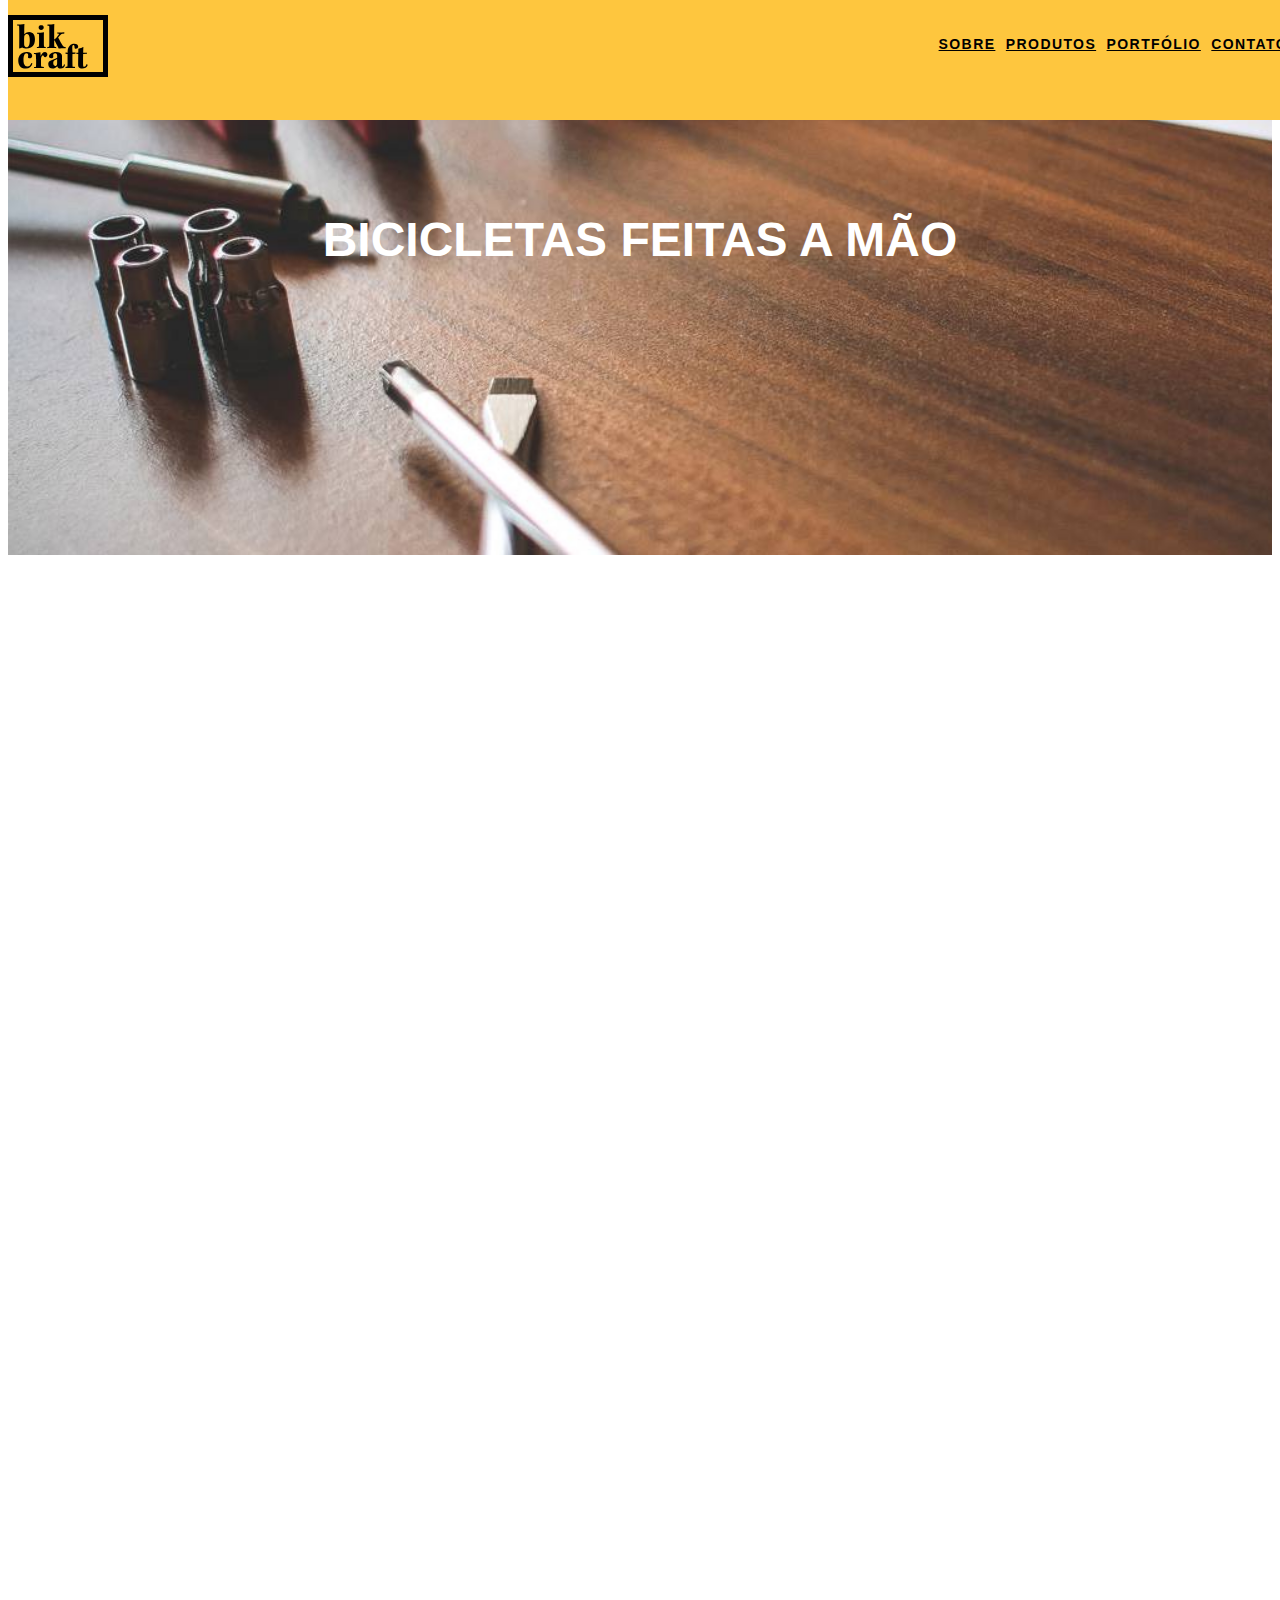
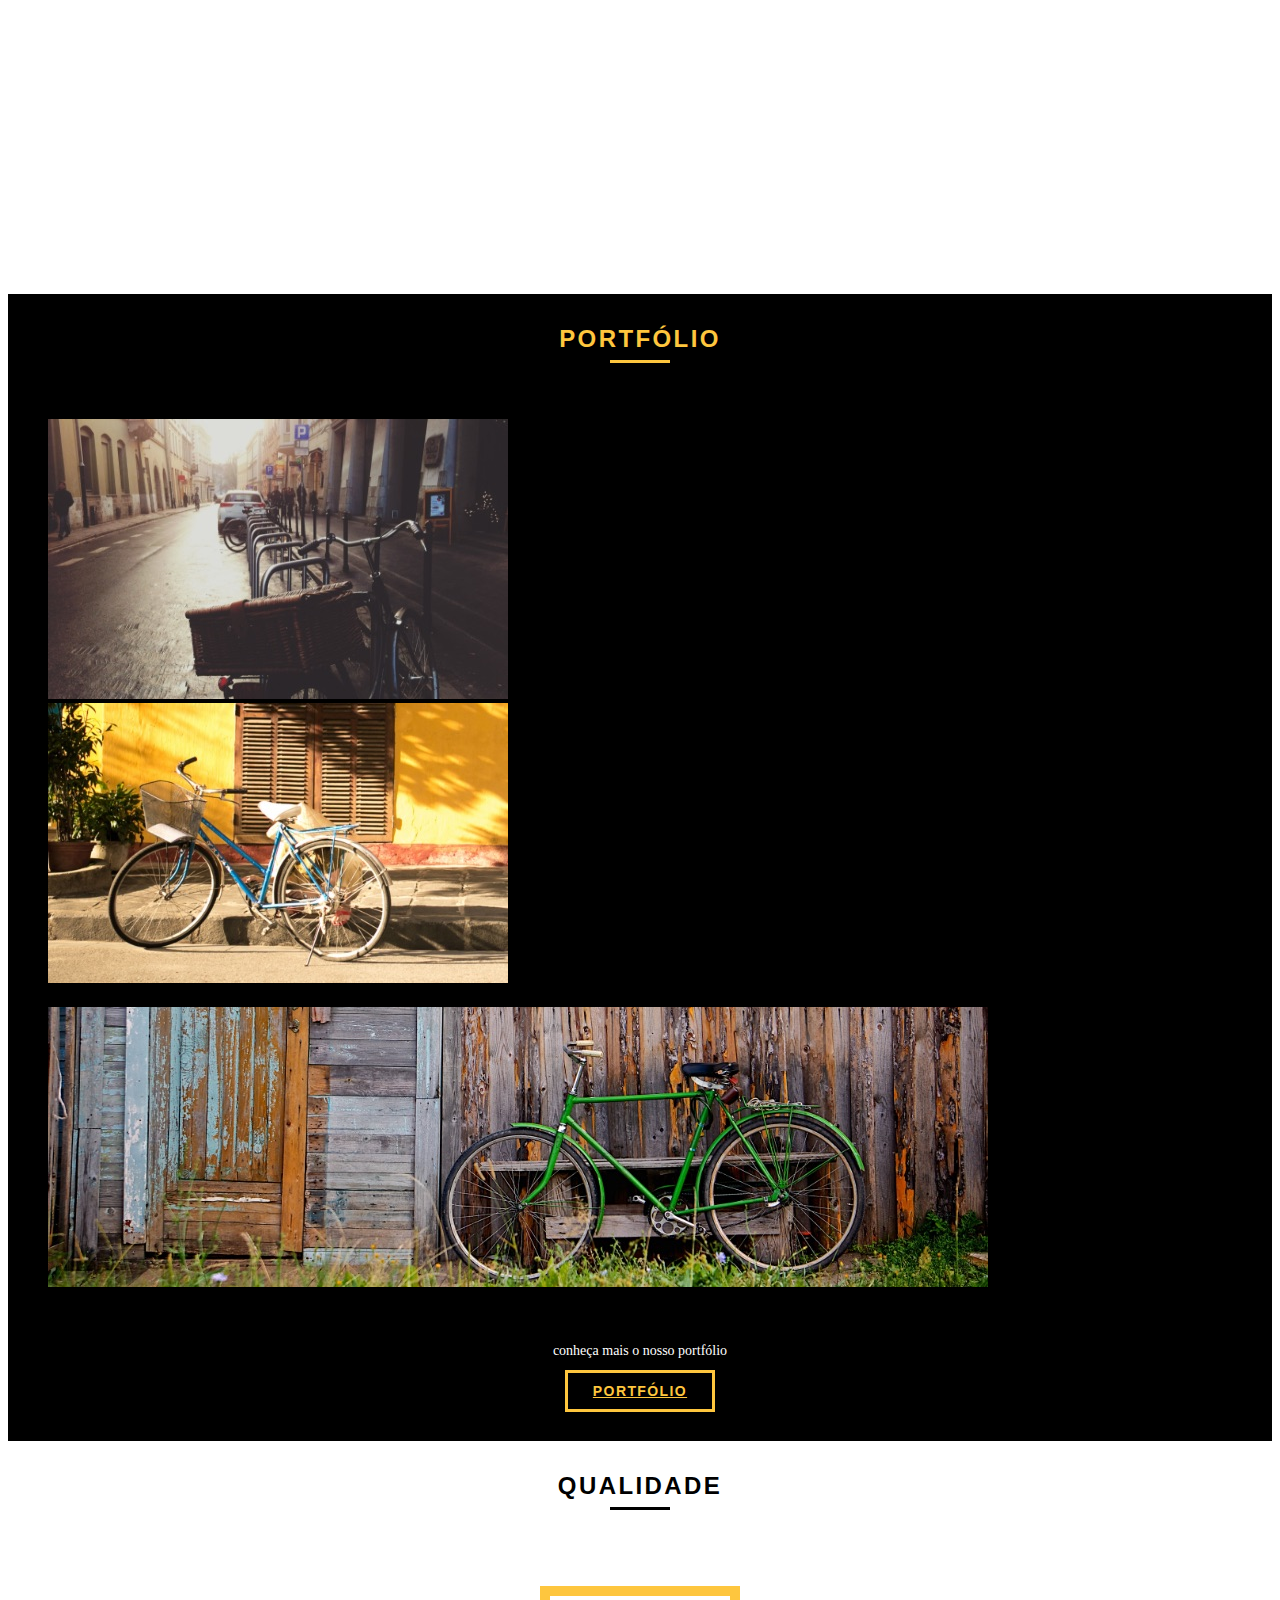
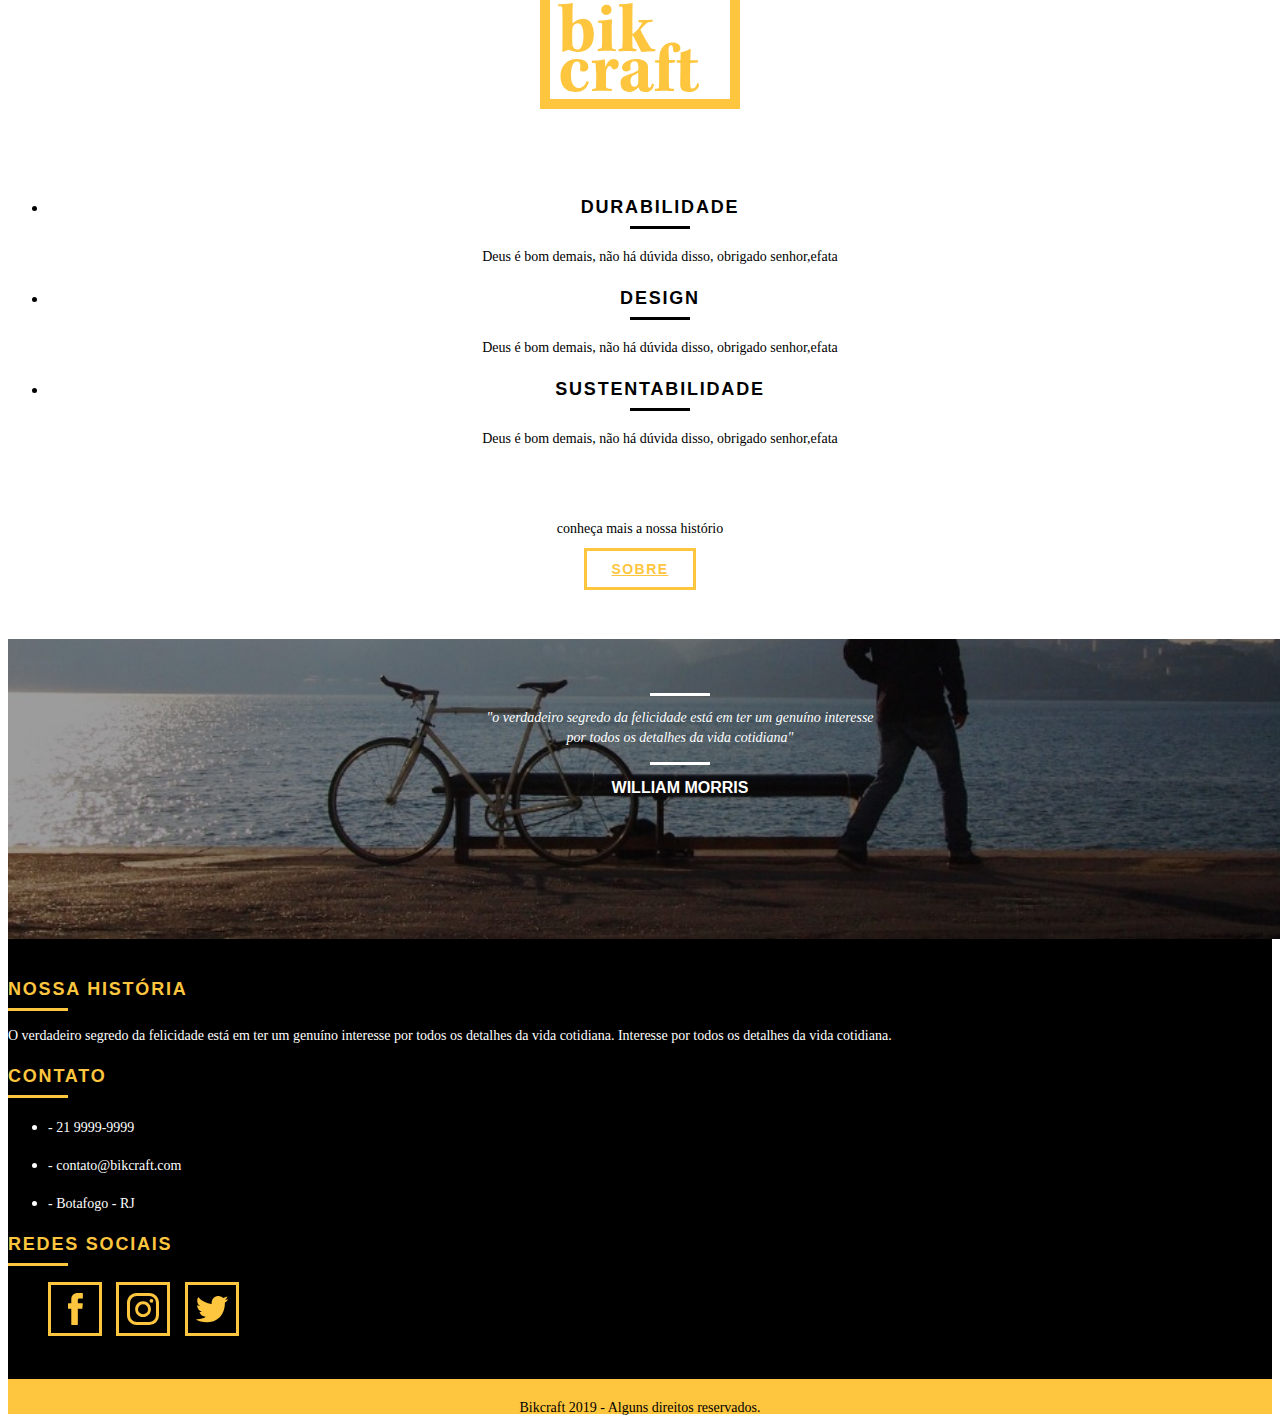
<file: index.html>
<!DOCTYPE html>
<html lang="pt-br">

<head>
	<meta charset="utf-8">
	<title>Bikcraft - Bicicletas Personalizadas</title>
	<meta name="description" content="Compre a sua bicicleta personalizada na Bikcraft. Possuímos modelos Passeio, Retrô e Esporte.">
	<meta property="og:type" content="website" />
	<meta property="og:title" content="Bikcraft - Bicicletas Personalizadas" />
	<meta property="og:description" content="Compre a sua bicicleta personalizada na Bikcraft. Possuímos modelos Passeio, Retrô e Esporte." />
	<meta property="og:url" content="http://bikcraft.com" />
	<meta property="og:image" content="http://bikcraft.com/img/og-image.png" />

	<meta name="viewport" content="width=device-width, initial-scale=1">

	<link rel="shortcut icon" href="favicon.ico">

	<!-- otimização...
	<link rel="stylesheet" href="css/normalize.css">
	<link rel="stylesheet" href="css/reset.css">
	<link rel="stylesheet" href="css/grid.css">
	<link rel="stylesheet" href="css/style.css">
	<link rel="stylesheet" href="css/responsivo.css">
	
-->
	<link rel="stylesheet" href="css/style.css">

	<script>document.documentElement.classList.add("js")</script>

</head>

<body>
	<!--HEADER -->
	<header class="header">
		<div class="container">
			<a href="index.html" class="grid-4">
				<img src="./img/bikcraft.svg" alt="Bikcraft">
			</a>
			<nav class="grid-12 header-menu">
				<ul>
					<li><a href="sobre.html">SOBRE</a></li>
					<li><a href="produtos.html">PRODUTOS</a></li>
					<li><a href="portfolio.html">PORTFÓLIO</a></li>
					<li><a href="contato.html">CONTATO</a></li>
				</ul>
			</nav>
		</div>
	</header>
	<!--INTRODUÇÃO-->
	<section class="introducao">
		<div class="container">
			<h1 data-anime="400" class="fadeInDown">Bicicletas Feitas a Mão</h1>
			<blockquote data-anime="800" class="quote-externo fadeInDown">
				<p>"Não tenha nada em sua casa que você não considere útil ou acredita ser bonito"</p>
				<cite>WILLIAM MORRIS</cite>
			</blockquote>
			<a data-anime="1200" href="produtos.html" class="btn">Orçamento </a>
		</div>
	</section>
	<!--PRODUTOS-->
	<section data-anime="1400" class="produtos container fadeInDown">
		<h2 class="subtitulo">PRODUTOS</h2>
		<ul class="produtos-lista">
			<li class="grid-1-3">
				<div class="produtos-icone"><img src="./img/produtos/passeio.svg"></div>
				<h3>PASSEIO</h3>
				<p>bike boa mermo mané, slc tio</p>
			</li>
			<li class="grid-1-3">
				<div class="produtos-icone"><img src="./img/produtos/esporte.svg"></div>
				<h3>ESPORTE</h3>
				<p>bike boa mermo mané, slc tio</p>
			</li>
			<li class="grid-1-3">
				<div class="produtos-icone"><img src="./img/produtos/retro.svg"></div>
				<h3>RETRÔ</h3>
				<p>bike boa mermo mané, slc tio</p>
			</li>
		</ul>
		<div class="call">
			<p>clique aqui para ver os detalhes dos produtos</p>
			<a class="btn btn-preto" href="produtos.html">PRODUTOS</a>
		</div>
	</section>
	<!--PORTFOLIO-->
	<section class="portfolio portfolio-1">
		<div class="container	">
			<h2 class="subtitulo">PORTFÓLIO</h2>
			<ul>
				<li class="grid-8"><img src="./img/portfolio/retro.jpg" alt="Bicicleta Retro"></li>
				<li class="grid-8"><img src="./img/portfolio/passeio.jpg" alt="Bicicleta Passeio"></li>
				<li class="grid-16 espassamento-img-bike"><img src="./img/portfolio/esporte.jpg" alt="Bicicleta Esporte"></li>
			</ul>
			<div class="call">
				<p>conheça mais o nosso portfólio</p>
				<a class="btn" href="portfolio.html">PORTFÓLIO</a>
			</div>
		</div>
	</section>
	<!--QUALIDADE-->
	<section class="container qualidade">
		<h2 class="subtitulo">QUALIDADE</h3>
			<img src="./img/bikcraft-qualidade.svg" alt="bikcraft">
			<ul class="qualidade-lista">
				<li class="grid-1-3">
					<h3>DURABILIDADE</h3>
					<p>Deus é bom demais, não há dúvida disso, obrigado senhor,efata</p>
				</li>
				<li class="grid-1-3">
					<h3>DESIGN</h3>
					<p>Deus é bom demais, não há dúvida disso, obrigado senhor,efata</p>
				</li>
				<li class="grid-1-3">
					<h3>SUSTENTABILIDADE</h3>
					<p>Deus é bom demais, não há dúvida disso, obrigado senhor,efata</p>
				</li>
			</ul>
			<div class="call">
				<p>conheça mais a nossa histório</p>
				<a class="btn btn-preto" href="sobre.html">SOBRE</a>
			</div>

	</section>
	<!--QUEBRA-->
	<div class="quebra quebra-home">
		<blockquote class="quote-externo container">
			<p>"o verdadeiro segredo da felicidade está em ter um genuíno
				interesse por todos os detalhes da vida cotidiana"</p>
			<cite>WILLIAM MORRIS</cite>
		</blockquote>
	</div>
	<!--FOOTER-->
	<footer>
		<div class="footer">
			<div class="container">
				<div class="grid-8 footer-historia">
					<h3 class="subtitulo">NOSSA HISTÓRIA</h3>
					<p>O verdadeiro segredo da felicidade está em ter um genuíno
						interesse por todos os detalhes da vida cotidiana. Interesse por todos
						os detalhes da vida cotidiana.</p>
				</div>

				<div class="grid-4 footer-contato">
					<h3 class=" subtitulo">CONTATO</h3>
					<ul>
						<li>
							<p>- 21 9999-9999</p>
						</li>
						<li>
							<p>- contato@bikcraft.com</p>
						</li>
						<li>
							<p>- Botafogo - RJ</p>
						</li>
					</ul>
				</div>
				<div class="grid-4 footer-redes">
					<h3 class="subtitulo">REDES SOCIAIS</h3>
					<ul>
						<li><a href="http://facebook.com" target="_blank"><img src="./img/redes-sociais/facebook.svg" alt="Facebook"></a></li>
						<li><a href="http://instagram.com" target="_blank"><img src="./img/redes-sociais/instagram.svg" alt="instagram"></a></li>
						<li><a href="http://twitter.com" target="_blank"><img src="./img/redes-sociais/twitter.svg" alt="twitter"></a></li>
					</ul>
				</div>
			</div>
		</div>

		<div class="copy">
			<div class="container">
				<p class="grid-16">Bikcraft 2019 - Alguns direitos reservados.</p>
			</div>
		</div>
	</footer>
	<script src="./js/simple-anime.js"></script>
	<script src="./js/simple-slide.js"></script>
	<script src="./js/script.js"></script>
</body>

</html>
</file>
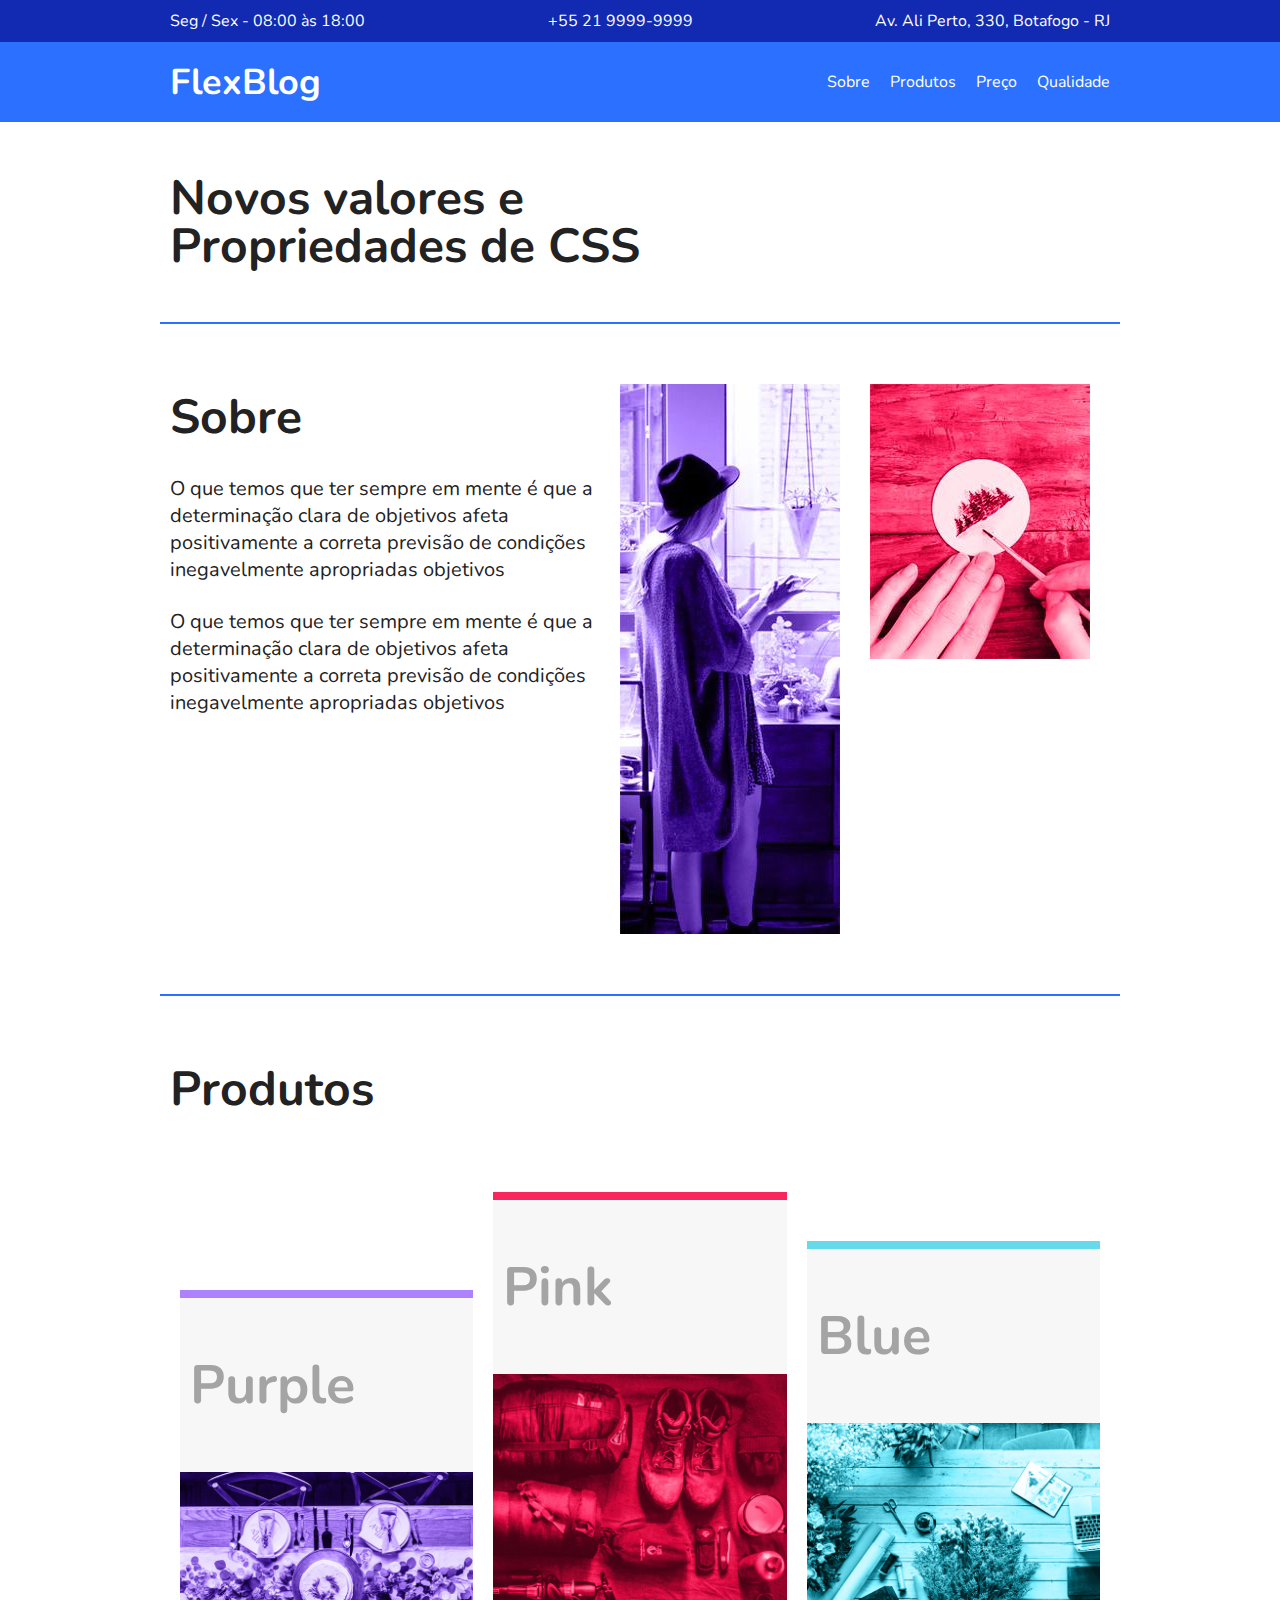
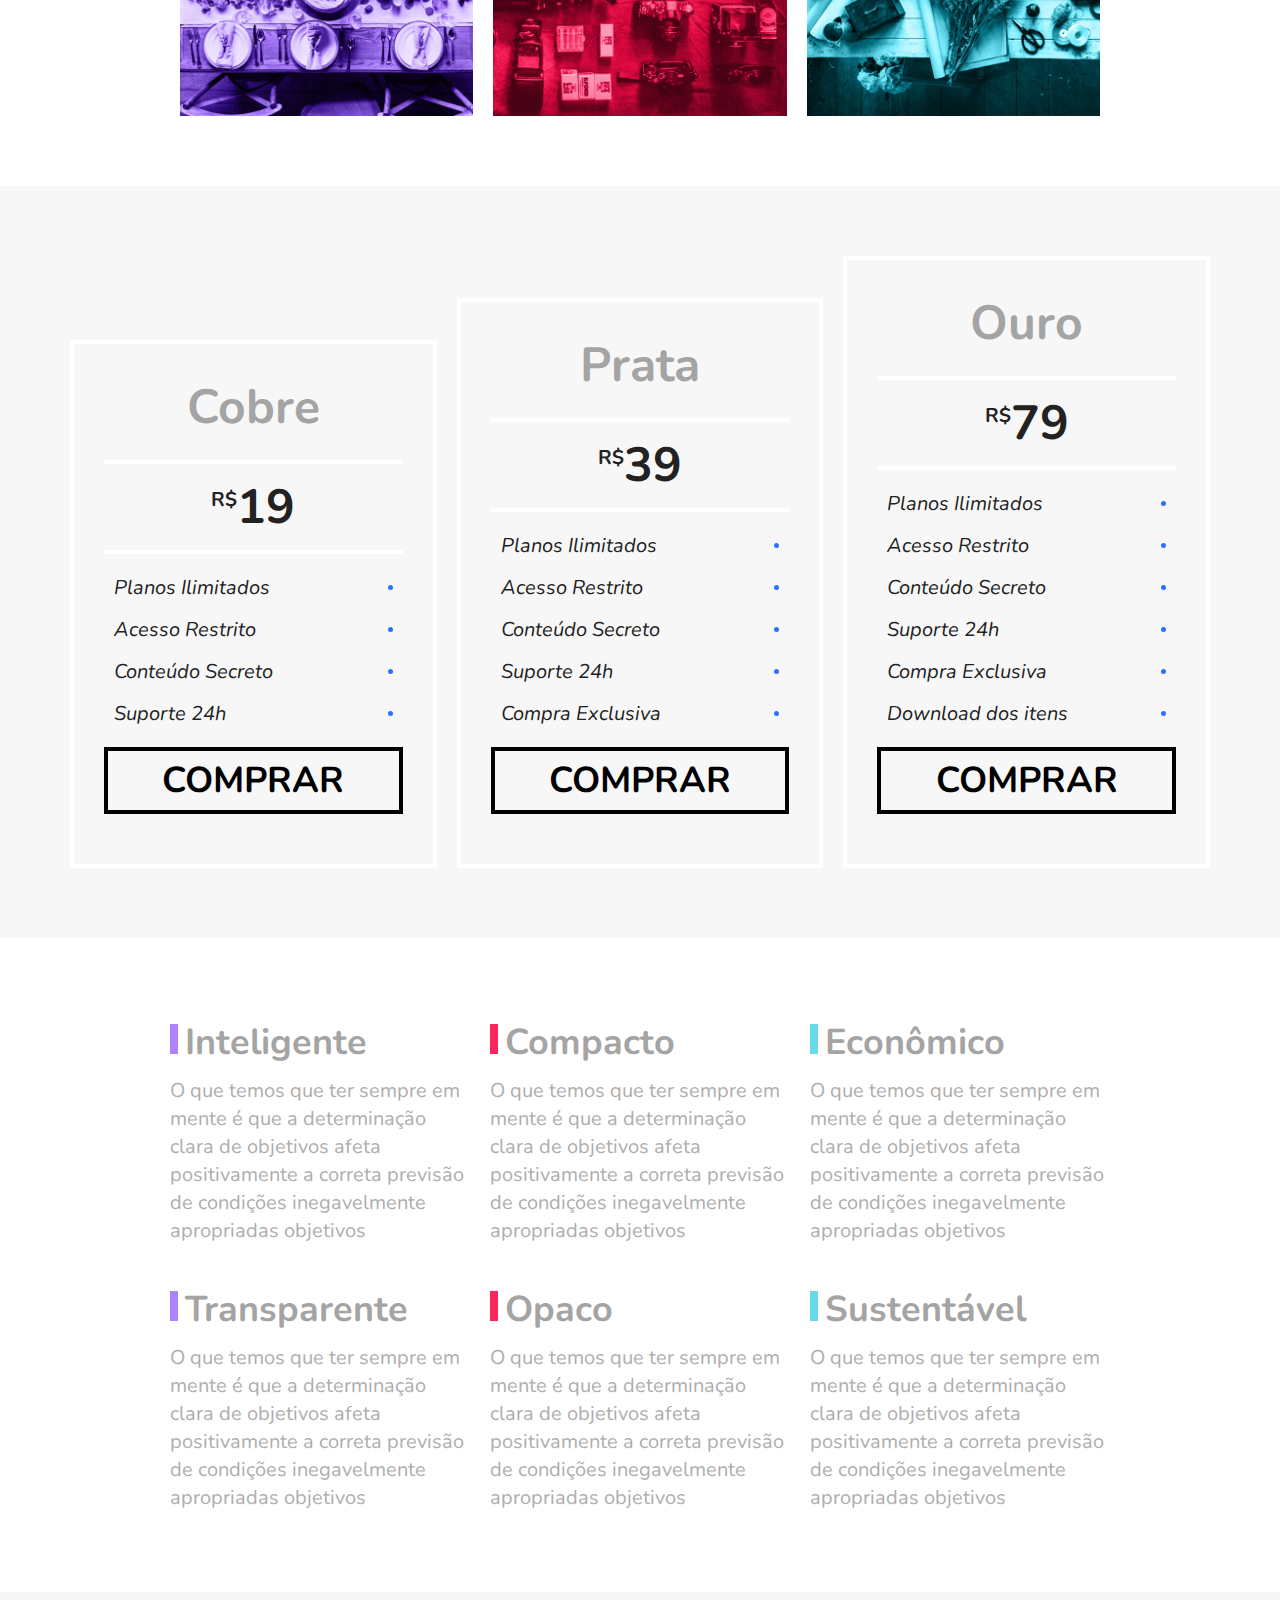
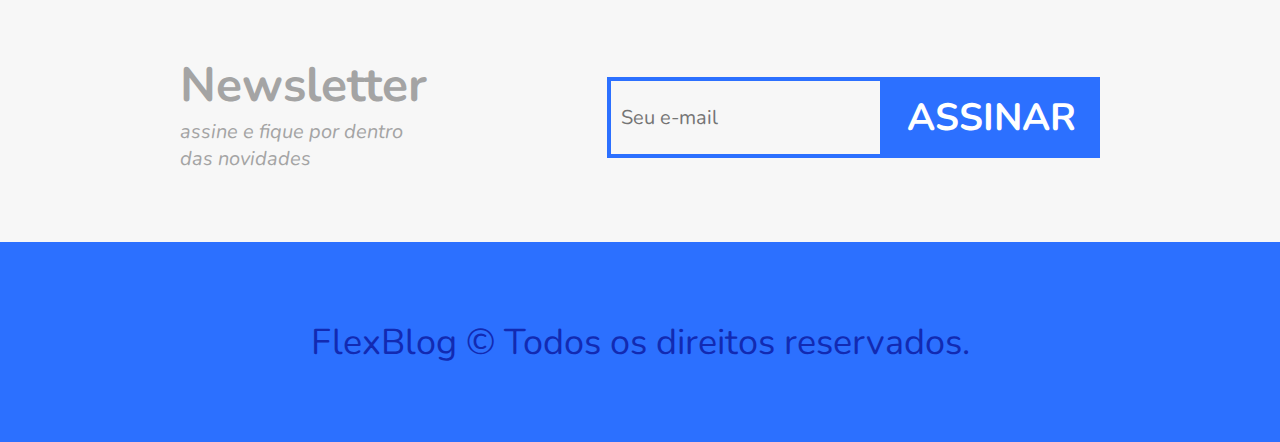
<file: Flexblog/index.html>
<!DOCTYPE html>
<html lang="pt-br">

<head>
	<meta charset="utf-8">
	<title>FlexBlog</title>
	<meta name="description" content="">
	<meta property="og:type" content="website" />
	<meta property="og:title" content="" />
	<meta property="og:description" content="" />
	<meta property="og:url" content="" />
	<meta property="og:image" content="" />

	<meta name="viewport" content="width=device-width, initial-scale=1, shrink-to-fit=no">


	<link rel="preconnect" href="https://fonts.gstatic.com">
	<link href="https://fonts.googleapis.com/css2?family=Nunito:ital,wght@0,400;0,700;1,400&display=swap" rel="stylesheet">

	<link rel="stylesheet" href="css/style.css">

	<!--  -!se tiver js!-	<script>document.documentElement.classList.add("js")</script> -->

</head>

<body>
	<!--HEADER -->
	<div class="super-info-bg">
		<div class="super-info">
			<p>Seg / Sex - 08:00 às 18:00</p>
			<a href="tel:+552199999999">+55 21 9999-9999</a>
			<p>Av. Ali Perto, 330, Botafogo - RJ</p>
		</div>
	</div>

	<header class="menu-bg">
		<div class="menu">
			<div class="logo">
				FlexBlog
			</div>
			<nav class="nav-menu">
				<ul>
					<li><a href="#sobre">Sobre</a></li>
					<li><a href="#produtos">Produtos</a></li>
					<li><a href="#preco">Preço</a></li>
					<li><a href="#qualidade">Qualidade</a></li>
				</ul>
			</nav>
		</div>
	</header>

	<!-- -->
	<h1 class="introducao">Novos valores e<br>Propriedades de CSS</h1>

	<section class="sobre" id="sobre">
		<div class="sobre-info">
			<h1>Sobre</h1>
			<p>O que temos que ter sempre em mente é que a determinação clara de objetivos afeta positivamente a correta previsão de condições inegavelmente apropriadas objetivos</p>
			<p>O que temos que ter sempre em mente é que a determinação clara de objetivos afeta positivamente a correta previsão de condições inegavelmente apropriadas objetivos</p>
		</div>

		<div class="sobre-img"> <img src="./img/sobre1.jpg" alt="Sobre-1"></div>
		<div class="sobre-img"> <img src="./img/sobre2.jpg" alt="Sobre-2"></div>
	</section>

	<section class="produtos" id="produtos">
		<h1>Produtos<h1>
				<div class="container-produtos">
					<div class="produtos-item purple">
						<h2>Purple</h2>
						<img src="./img/produtos1.jpg" alt="Produtos-1">
					</div>
					<div class="produtos-item pink">
						<h2>Pink</h2>
						<img src="./img/produtos2.jpg" alt="Produtos-2">
					</div>
					<div class="produtos-item blue">
						<h2>Blue</h2>
						<img class="" src="./img/produtos3.jpg" alt="Produtos-3">
					</div>
				</div>
	</section>

	<section class="preco" id="preco">
		<div class="preco-item">
			<h2>Cobre</h2>
			<span><sup>R$</sup>19</span>
			<ul>
				<li>Planos Ilimitados</li>
				<li>Acesso Restrito</li>
				<li>Conteúdo Secreto</li>
				<li>Suporte 24h</li>
			</ul>
			<a href="#">COMPRAR</a>
		</div>

		<div class="preco-item">
			<h2>Prata</h2>
			<span><sup>R$</sup>39</span>
			<ul>
				<li>Planos Ilimitados</li>
				<li>Acesso Restrito</li>
				<li>Conteúdo Secreto</li>
				<li>Suporte 24h</li>
				<li>Compra Exclusiva</li>
			</ul>
			<a href="#">COMPRAR</a>
		</div>

		<div class="preco-item">
			<h2>Ouro</h2>
			<span><sup>R$</sup>79</span>
			<ul>
				<li>Planos Ilimitados</li>
				<li>Acesso Restrito</li>
				<li>Conteúdo Secreto</li>
				<li>Suporte 24h</li>
				<li>Compra Exclusiva</li>
				<li>Download dos itens</li>
			</ul>
			<a href="#">COMPRAR</a>
		</div>
	</section>

	<section class="qualidade" id="qualidade">
		<div class="qualidade-item">
			<h2>Inteligente</h2>
			<p>O que temos que ter sempre em mente é que a determinação clara de objetivos afeta positivamente a correta previsão de condições inegavelmente apropriadas objetivos</p>
		</div>
		<div class="qualidade-item">
			<h2>Compacto</h2>
			<p>O que temos que ter sempre em mente é que a determinação clara de objetivos afeta positivamente a correta previsão de condições inegavelmente apropriadas objetivos</p>
		</div>
		<div class="qualidade-item">
			<h2>Econômico</h2>
			<p>O que temos que ter sempre em mente é que a determinação clara de objetivos afeta positivamente a correta previsão de condições inegavelmente apropriadas objetivos</p>
		</div>
		<div class="qualidade-item">
			<h2>Transparente</h2>
			<p>O que temos que ter sempre em mente é que a determinação clara de objetivos afeta positivamente a correta previsão de condições inegavelmente apropriadas objetivos</p>
		</div>
		<div class="qualidade-item">
			<h2>Opaco</h2>
			<p>O que temos que ter sempre em mente é que a determinação clara de objetivos afeta positivamente a correta previsão de condições inegavelmente apropriadas objetivos</p>
		</div>
		<div class="qualidade-item">
			<h2>Sustentável</h2>
			<p>O que temos que ter sempre em mente é que a determinação clara de objetivos afeta positivamente a correta previsão de condições inegavelmente apropriadas objetivos</p>
		</div>
	</section>

	<section class="newsletter">
		<div class="newsletter-info">
			<h1>Newsletter</h1>
			<p>assine e fique por dentro<br>das novidades</p>
		</div>
		<form class="newsletter-form">
			<input type="text" placeholder="Seu e-mail">
			<button type="submit">Assinar</button>
		</form>
	</section>

	<footer>
		<p>FlexBlog © Todos os direitos reservados.</p>
	</footer>

</body>

</html>
</file>
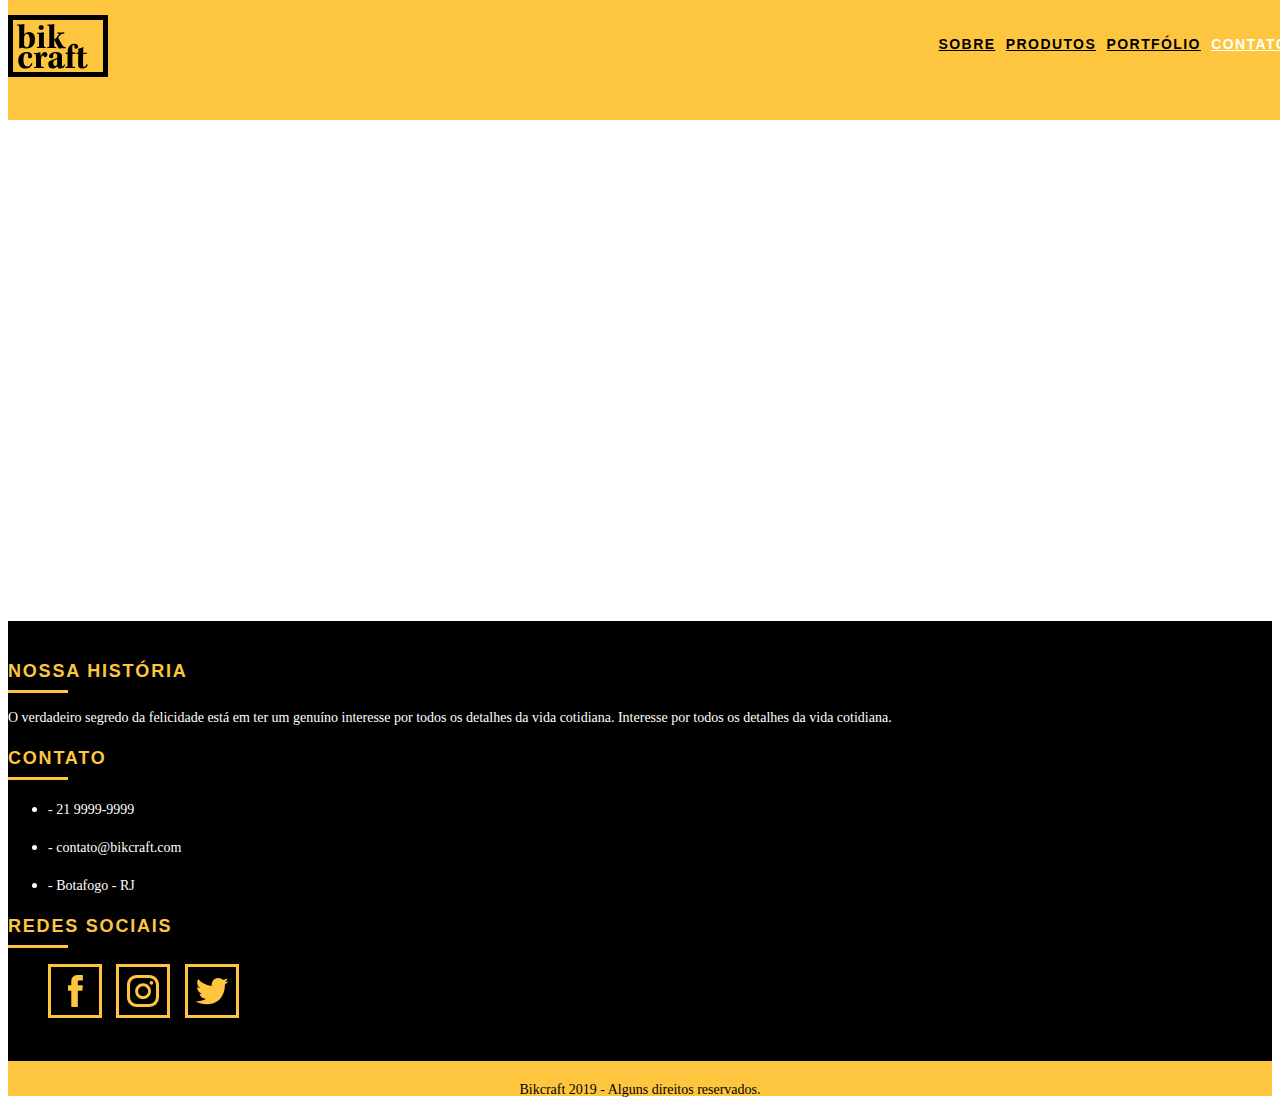
<file: contato.html>
<!DOCTYPE html>
<html lang="pt-br">

<head>
	<meta charset="utf-8">
	<title>Bikcraft - Contato</title>

	<meta name="description" content="Compre a sua bicicleta personalizada na Bikcraft. Possuímos modelos Passeio, Retrô e Esporte.">
	<meta property="og:type" content="website" />
	<meta property="og:title" content="Bikcraft - Contato" />
	<meta property="og:description" content="Compre a sua bicicleta personalizada na Bikcraft. Possuímos modelos Passeio, Retrô e Esporte." />
	<meta property="og:url" content="http://bikcraft.com/contato.html" />
	<meta property="og:image" content="http://bikcraft.com/img/og-image.png" />

	<meta name="viewport" content="width=device-width, initial-scale=1">

	<link rel="shortcut icon" href="favicon.ico">

	<!-- otimização...
	<link rel="stylesheet" href="css/normalize.css">
	<link rel="stylesheet" href="css/reset.css">
	<link rel="stylesheet" href="css/grid.css">
	<link rel="stylesheet" href="css/sobre.css">
	<link rel="stylesheet" href="css/style.css">
	<link rel="stylesheet" href="css/contato.css">
	<link rel="stylesheet" href="css/responsivo.css">
		-->

	<link rel="stylesheet" href="css/style.css">

	<script>document.documentElement.classList.add("js")</script>
</head>

<body>
	<!--HEADER -->
	<header class="header">
		<div class="container">
			<a href="index.html" class="grid-4">
				<img src="./img/bikcraft.svg" alt="Bikcraft">
			</a>
			<nav class="grid-12 header-menu">
				<ul>
					<li><a href="sobre.html">SOBRE</a></li>
					<li><a href="produtos.html">PRODUTOS</a></li>
					<li><a href="portfolio.html">PORTFÓLIO</a></li>
					<li><a href="contato.html" class="menu_ativo">CONTATO</a></li>
				</ul>
			</nav>
		</div>
	</header>
	<!--INTRODUÇÃO-->
	<section class="introducao-interna introducao-interna-contato">
		<div class="container">
			<h1 data-anime="400" class="subtitulo subtitulo-sobre fadeInDown">CONTATO</h1>
			<p data-anime="800" class="fadeInDown">tire suas dúvidas com a gente</p>
		</div>
	</section>

	<!--MENSAGEM-->

	<section data-anime="1200" class="contato fadeInDown">
		<div class="container">
			<form id="form-contato" class="grid-8 form" action="">
				<label for="nome">Nome</label>
				<input type="text" id="nome">
				<label for="email">E-mail</label>
				<input type="text" id="email">
				<label for="telefone">Telefone</label>
				<input type="number" id="telefone">
				<label for="mensagem">Mensagem</label>
				<textarea name="mensagem" id="mensagem" cols="30" rows="5"></textarea>
				<button type="submit">ENVIAR</button>
			</form>

			<div class="contato-dados grid-8">
				<h3>Dados</h3>
				<span>+55 21 99999-9999</span>
				<span>orcamento@bikcraft.com</span>

				<span>Rua Ali Perto - Botafogo</span>
				<span>Rio de Janeiro - RJ - Brasil</span>
			</div>
			<div class="grid-4 footer-redes">
				<h3 class="subtitulo subtitulo-contato">REDES SOCIAIS</h3>
				<ul>
					<li><a href="http://facebook.com" target="_blank"><img src="./img/redes-sociais/facebook.svg"></a></li>
					<li><a href="http://instagram.com" target="_blank"><img src="./img/redes-sociais/instagram.svg"></a></li>
					<li><a href="http://twitter.com" target="_blank"><img src="./img/redes-sociais/twitter.svg"></a></li>
				</ul>
			</div>
		</div>

		<section class="map container">

		</section>

	</section>

	<!--FOOTER-->
	<footer>
		<div class="footer">
			<div class="container">
				<div class="grid-8 footer-historia">
					<h3 class="subtitulo">NOSSA HISTÓRIA</h3>
					<p>O verdadeiro segredo da felicidade está em ter um genuíno
						interesse por todos os detalhes da vida cotidiana. Interesse por todos
						os detalhes da vida cotidiana.</p>
				</div>

				<div class="grid-4 footer-contato">
					<h3 class=" subtitulo">CONTATO</h3>
					<ul>
						<li>
							<p>- 21 9999-9999</p>
						</li>
						<li>
							<p>- contato@bikcraft.com</p>
						</li>
						<li>
							<p>- Botafogo - RJ</p>
						</li>
					</ul>
				</div>
				<div class="grid-4 footer-redes">
					<h3 class="subtitulo">REDES SOCIAIS</h3>
					<ul>
						<li><a href="http://facebook.com" target="_blank"><img src="./img/redes-sociais/facebook.svg" alt="Facebook"></a></li>
						<li><a href="http://instagram.com" target="_blank"><img src="./img/redes-sociais/instagram.svg" alt="instagram"></a></li>
						<li><a href="http://twitter.com" target="_blank"><img src="./img/redes-sociais/twitter.svg" alt="twitter"></a></li>
					</ul>
				</div>
			</div>
		</div>

		<div class="copy">
			<div class="container">
				<p class="grid-16">Bikcraft 2019 - Alguns direitos reservados.</p>
			</div>
		</div>
	</footer>
	<script src="./js/simple-anime.js"></script>
	<script src="./js/simple-slide.js"></script>
	<script src="./js/script.js"></script>
</body>

</html>
</file>
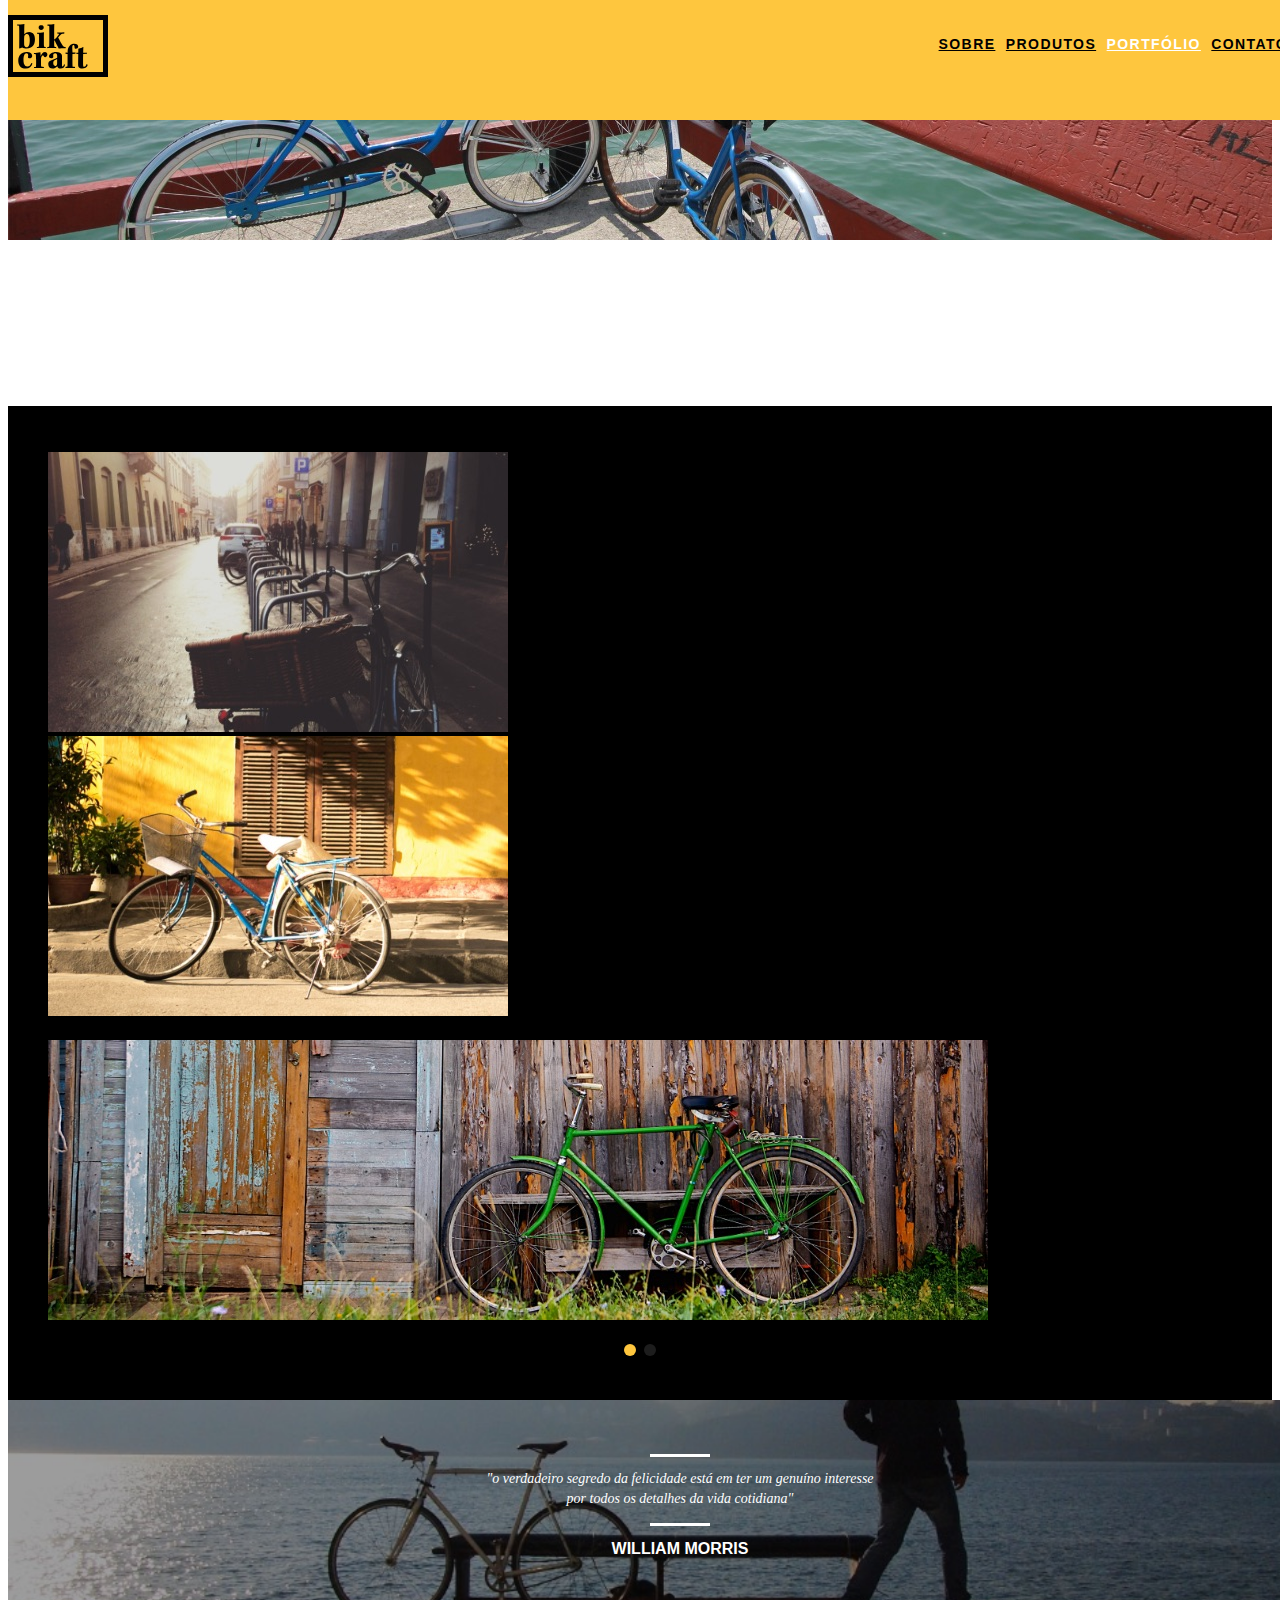
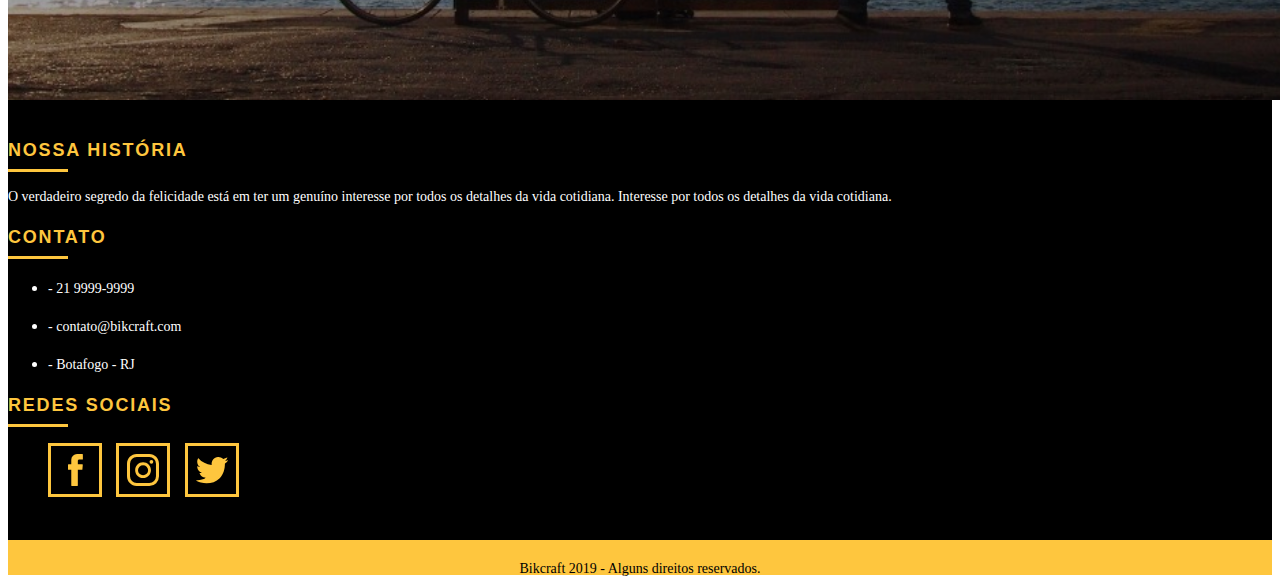
<file: portfolio.html>
<!DOCTYPE html>
<html lang="pt-br">

<head>
	<meta charset="utf-8">
	<title>Bikcraft - Portfólio</title>

	<meta name="description" content="Compre a sua bicicleta personalizada na Bikcraft. Possuímos modelos Passeio, Retrô e Esporte.">
	<meta property="og:type" content="website" />
	<meta property="og:title" content="Bikcraft - Portifólio" />
	<meta property="og:description" content="Compre a sua bicicleta personalizada na Bikcraft. Possuímos modelos Passeio, Retrô e Esporte." />
	<meta property="og:url" content="http://bikcraft.com/portfolio.html" />
	<meta property="og:image" content="http://bikcraft.com/img/og-image.png" />

	<meta name="viewport" content="width=device-width, initial-scale=1">

	<link rel="shortcut icon" href="favicon.ico">

	<!-- otimização...
	<link rel="stylesheet" href="css/normalize.css">
	<link rel="stylesheet" href="css/reset.css">
	<link rel="stylesheet" href="css/produtos.css">
	<link rel="stylesheet" href="css/grid.css">
	<link rel="stylesheet" href="css/style.css">
	<link rel="stylesheet" href="css/sobre.css">
	<link rel="stylesheet" href="css/responsivo.css">
	-->

	<link rel="stylesheet" href="css/style.css">

	<script>document.documentElement.classList.add("js")</script>

</head>

<body>
	<!--HEADER -->
	<header class="header">
		<div class="container">
			<a href="index.html" class="grid-4">
				<img src="./img/bikcraft.svg" alt="Bikcraft">
			</a>
			<nav class="grid-12 header-menu">
				<ul>
					<li><a href="sobre.html">SOBRE</a></li>
					<li><a href="produtos.html">PRODUTOS</a></li>
					<li><a href="portfolio.html" class="menu_ativo">PORTFÓLIO</a></li>
					<li><a href="contato.html">CONTATO</a></li>
				</ul>
			</nav>
		</div>
	</header>
	<!--INTRODUÇÃO-->
	<section class="introducao-interna introducao-interna-portfolio">
		<div class="container">
			<h1 data-anime="400" class="subtitulo subtitulo-sobre fadeInDown">PORTFÓLIO</h1>
			<p data-anime="800" class="fadeInDown">"conheça os projetos que amamos mostrar"</p>
		</div>
	</section>
	<section class="container quote fadeInDown" data-slide="quote" data-anime="1200">
		<blockquote class="quote-introducao">
			<p>“Pedalar sempre foi a minha paixão, o que o pessoal da Bikcraft fez foi intensificar o meu amor por esta atividade. Recomendo à todos que amo.”</p>
			<cite>Billy Bob</cite>
		</blockquote>

		<blockquote class="quote-introducao">
			<p>“Nada melhor do que dar um rolê com a minha Bikcraft na orla. Essa é a minha companheira mais fiel, nunca me traiu e está sempre a minha disposição.”</p>
			<cite>Jhony begood</cite>
		</blockquote>

		<blockquote class="quote-introducao">
			<p>“Aqueles que ainda não possuem uma Bikcraft, não sabem o que estão perdendo. A precisão é absurda e a velocidade transcendental. Nunca vida nada igual.”</p>
			<cite>Bernardo</cite>
		</blockquote>

	</section>
	<!--PORTFOLIO-->
	<section class="portifolio">
		<div class="container	" data-slide="portfolio">
			<ul>
				<li class="grid-8"><img src="./img/portfolio/retro.jpg" alt="Bicicleta Retro"></li>
				<li class="grid-8"><img src="./img/portfolio/passeio.jpg" alt="Bicicleta Passeio"></li>
				<li class="grid-16 espassamento-img-bike"><img src="./img/portfolio/esporte.jpg" alt="Bicicleta Esporte"></li>
			</ul>

			<ul>
				<li class="grid-8"><img src="./img/portfolio/passeio.jpg" alt="Bicicleta Passeio"></li>
				<li class="grid-8"><img src="./img/portfolio/retro.jpg" alt="Bicicleta Retro"></li>
				<li class="grid-16 espassamento-img-bike"><img src="./img/portfolio/esporte.jpg" alt="Bicicleta Esporte"></li>
			</ul>

		</div>
	</section>

	<!--QUEBRA-->
	<div class="quebra quebra-produto">
		<blockquote class="quote-externo container">
			<p>"o verdadeiro segredo da felicidade está em ter um genuíno
				interesse por todos os detalhes da vida cotidiana"</p>
			<cite>WILLIAM MORRIS</cite>
		</blockquote>
	</div>
	<!--FOOTER-->
	<footer>
		<div class="footer">
			<div class="container">
				<div class="grid-8 footer-historia">
					<h3 class="subtitulo">NOSSA HISTÓRIA</h3>
					<p>O verdadeiro segredo da felicidade está em ter um genuíno
						interesse por todos os detalhes da vida cotidiana. Interesse por todos
						os detalhes da vida cotidiana.</p>
				</div>

				<div class="grid-4 footer-contato">
					<h3 class=" subtitulo">CONTATO</h3>
					<ul>
						<li>
							<p>- 21 9999-9999</p>
						</li>
						<li>
							<p>- contato@bikcraft.com</p>
						</li>
						<li>
							<p>- Botafogo - RJ</p>
						</li>
					</ul>
				</div>
				<div class="grid-4 footer-redes">
					<h3 class="subtitulo">REDES SOCIAIS</h3>
					<ul>
						<li><a href="http://facebook.com" target="_blank"><img src="./img/redes-sociais/facebook.svg" alt="Facebook"></a></li>
						<li><a href="http://instagram.com" target="_blank"><img src="./img/redes-sociais/instagram.svg" alt="instagram"></a></li>
						<li><a href="http://twitter.com" target="_blank"><img src="./img/redes-sociais/twitter.svg" alt="twitter"></a></li>
					</ul>
				</div>
			</div>
		</div>

		<div class="copy">
			<div class="container">
				<p class="grid-16">Bikcraft 2019 - Alguns direitos reservados.</p>
			</div>
		</div>
	</footer>

	<script src="./js/simple-anime.js"></script>
	<script src="./js/simple-slide.js"></script>
	<script src="./js/script.js"></script>
</body>

</html>
</file>
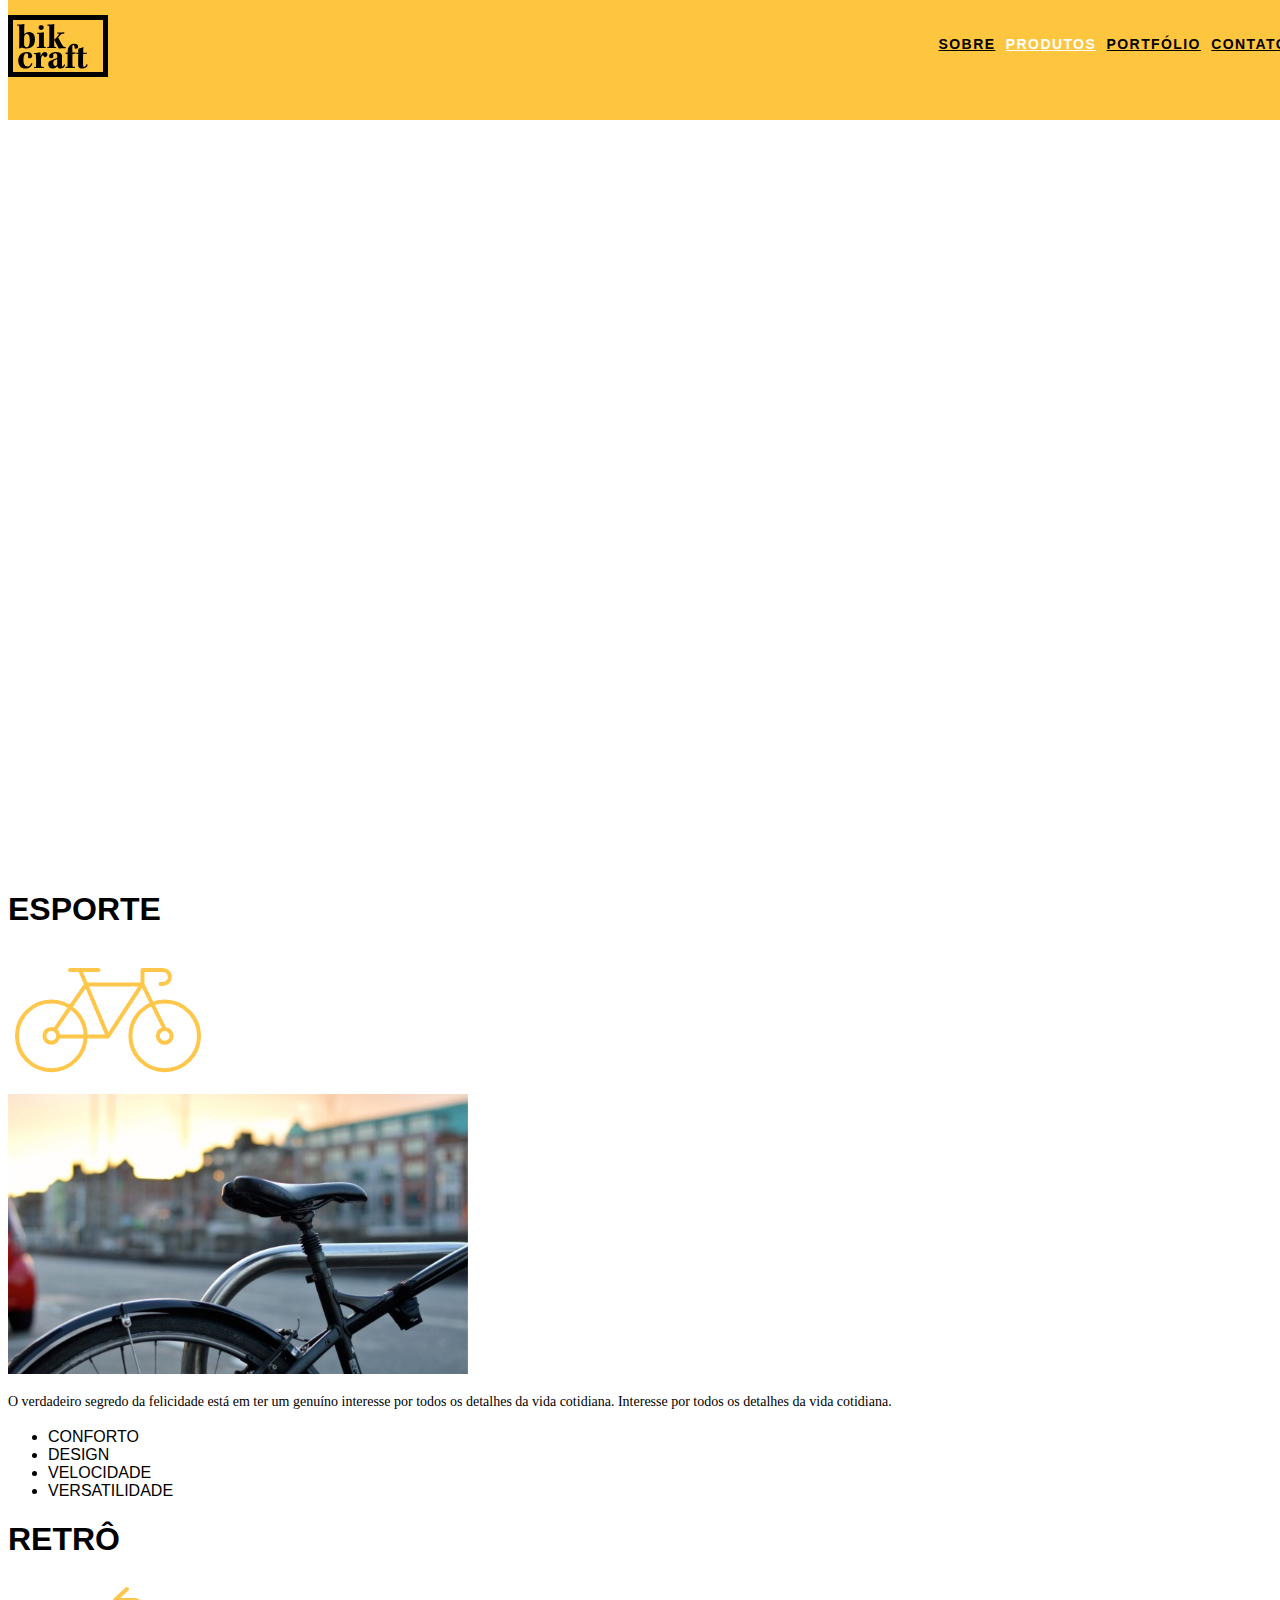
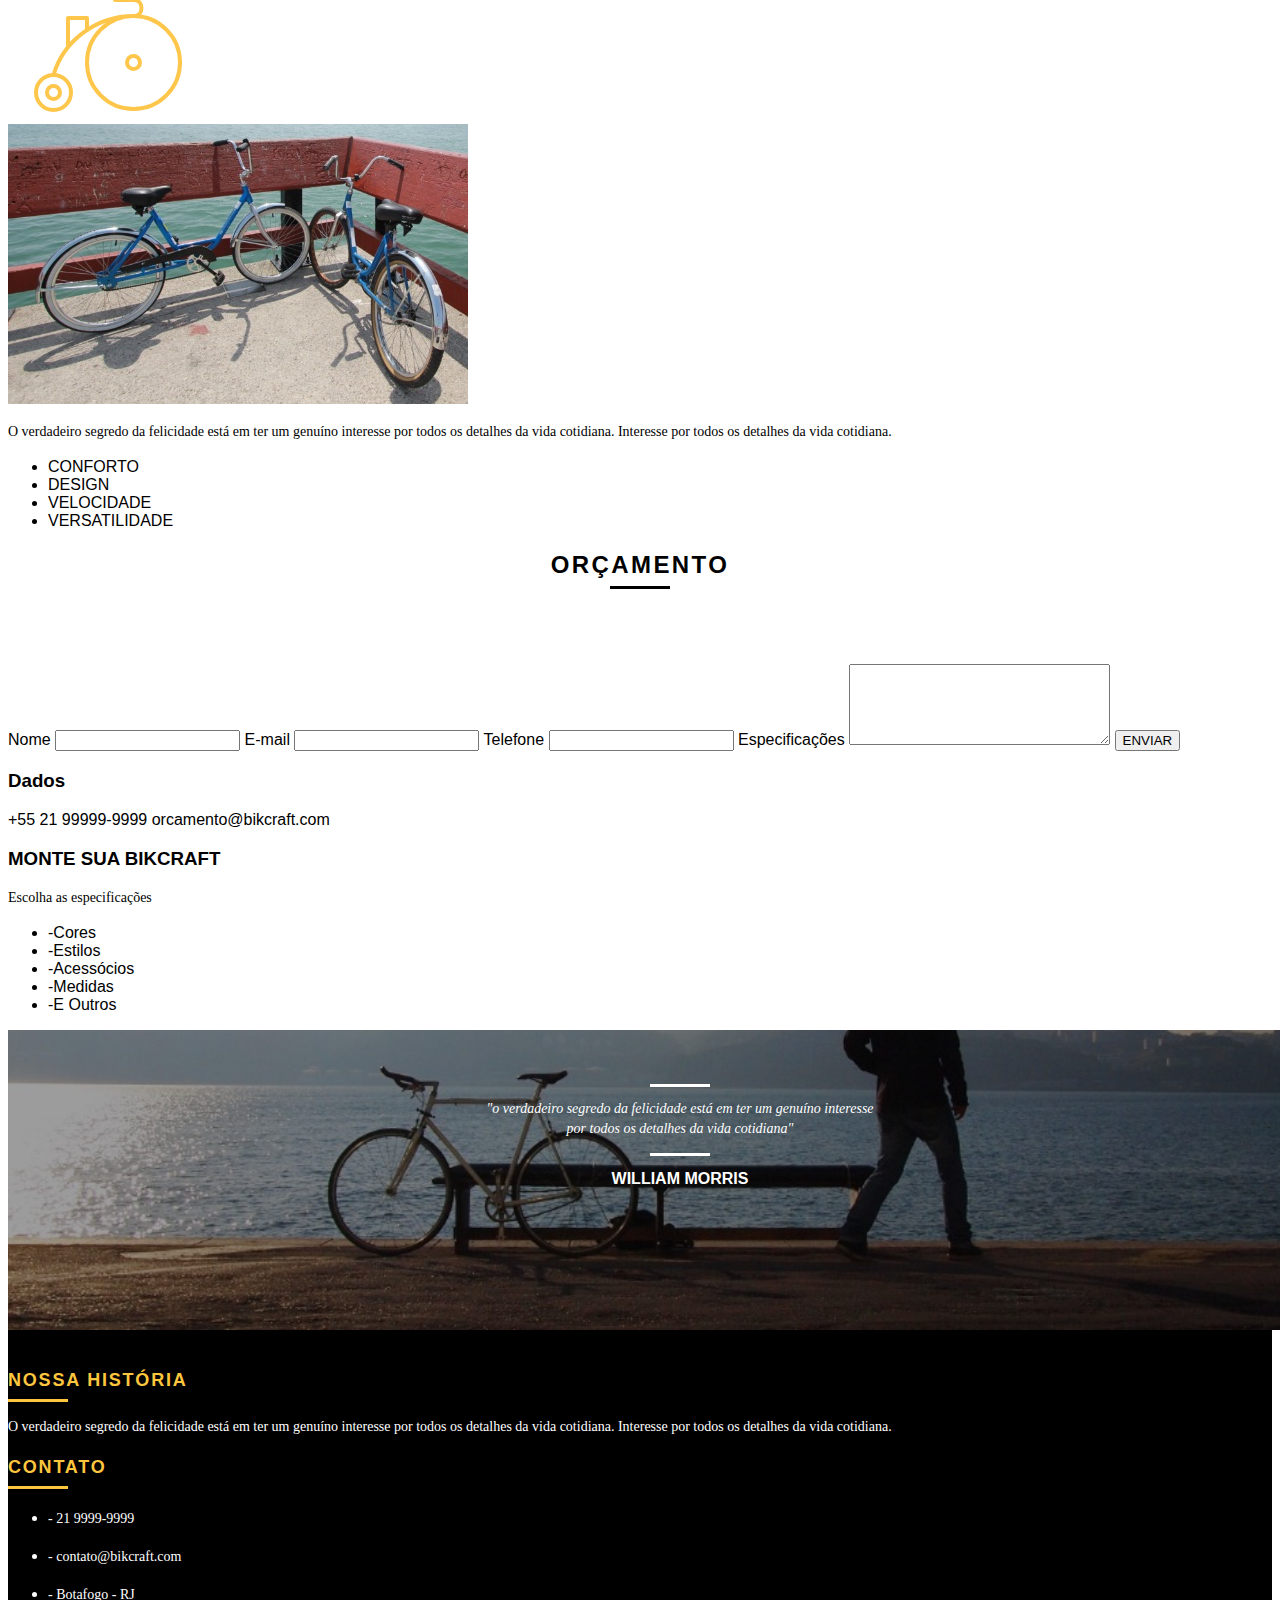
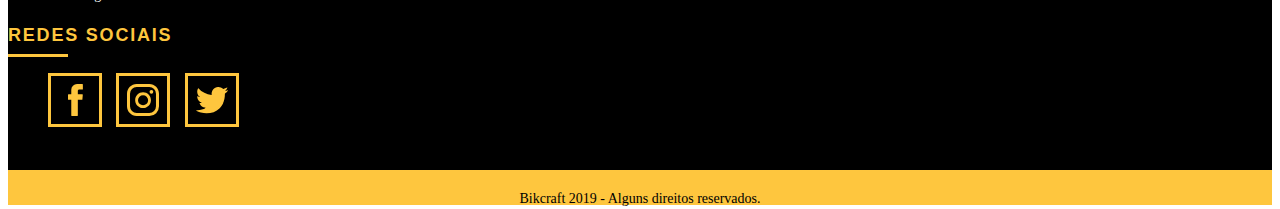
<file: produtos.html>
<!DOCTYPE html>
<html lang="pt-br">

<head>
	<meta charset="utf-8">
	<title>Bikcraft - Produtos</title>

	<meta name="description" content="Compre a sua bicicleta personalizada na Bikcraft. Possuímos modelos Passeio, Retrô e Esporte.">
	<meta property="og:type" content="website" />
	<meta property="og:title" content="Bikcraft - Produtos" />
	<meta property="og:description" content="Compre a sua bicicleta personalizada na Bikcraft. Possuímos modelos Passeio, Retrô e Esporte." />
	<meta property="og:url" content="http://bikcraft.com/produtos.html" />
	<meta property="og:image" content="http://bikcraft.com/img/og-image.png" />

	<meta name="viewport" content="width=device-width, initial-scale=1">

	<link rel="shortcut icon" href="favicon.ico">
	<!-- Otimização...
	<link rel="stylesheet" href="css/normalize.css">
	<link rel="stylesheet" href="css/reset.css">
	<link rel="stylesheet" href="css/grid.css">
	<link rel="stylesheet" href="css/style.css">
	<link rel="stylesheet" href="css/sobre.css">
	<link rel="stylesheet" href="css/produtos.css">
	<link rel="stylesheet" href="css/responsivo.css">
	-->

	<link rel="stylesheet" href="css/style.css">

	<script>document.documentElement.classList.add("js")</script>
</head>

<body>
	<!--HEADER -->
	<header class="header">
		<div class="container">
			<a href="index.html" class="grid-4">
				<img src="./img/bikcraft.svg" alt="Bikcraft">
			</a>
			<nav class="grid-12 header-menu">
				<ul>
					<li><a href="sobre.html">SOBRE</a></li>
					<li><a href="produtos.html" class="menu_ativo">PRODUTOS</a></li>
					<li><a href="portfolio.html">PORTFÓLIO</a></li>
					<li><a href="contato.html">CONTATO</a></li>
				</ul>
			</nav>
		</div>
	</header>
	<!--INTRODUÇÃO-->
	<section class="introducao-interna introducao-interna-produtos">
		<div class="container">
			<h1 data-anime="400" class="subtitulo subtitulo-sobre fadeInDown">PRODUTOS</h1>
			<p data-anime="800" class="fadeInDown">"conheça todos os nossos produtos"</p>
		</div>
	</section>
	<!--PASSEIO-->
	<section data-anime="1200" class="container grid-um fadeInDown">
		<div class="grid-11 passeio-caixa-1">
			<h1 class="subtitulo-grade">PASSEIO</h1>
		</div>

		<div class="grid-4 caixa-2">
			<img src="./img/produtos/passeio.svg" alt="passeioIcon">
		</div>

		<div class="grid-um-pt2">
			<div class="grid-8 caixa-3">
				<img src="./img/produtos/bikcraft-passeio-2.jpg" alt="passeio">
			</div>

			<div class="grid-8 caixa-4">
				<p>O verdadeiro segredo da felicidade está em ter um genuíno interesse por todos os detalhes da vida cotidiana. Interesse por todos os detalhes da vida cotidiana.</p>
				<ul>
					<li>CONFORTO</li>
					<li>DESIGN</li>
					<li>VELOCIDADE</li>
					<li>VERSATILIDADE</li>
				</ul>
			</div>
		</div>
	</section>

	<!--ESPORTE-->
	<section class="container grid-um">
		<div class="grid-11 esporte-caixa-1">
			<h1 class="subtitulo-grade">ESPORTE</h1>
		</div>

		<div class="grid-4 caixa-2">
			<img src="./img/produtos/esporte.svg" alt="esporteIcon">
		</div>

		<div class="grid-um-pt2">
			<div class="grid-8 caixa-3">
				<img src="./img/produtos/bikcraft-esporte-2.jpg" alt="esporte">
			</div>

			<div class="grid-8 caixa-4">
				<p>O verdadeiro segredo da felicidade está em ter um genuíno interesse por todos os detalhes da vida cotidiana. Interesse por todos os detalhes da vida cotidiana.</p>
				<ul>
					<li>CONFORTO</li>
					<li>DESIGN</li>
					<li>VELOCIDADE</li>
					<li>VERSATILIDADE</li>
				</ul>
			</div>
		</div>
	</section>

	<!--RETRO-->
	<section class="container grid-um">
		<div class="grid-11 retro-caixa-1">
			<h1 class="subtitulo-grade">RETRÔ</h1>
		</div>

		<div class="grid-4 caixa-2">
			<img src="./img/produtos/retro.svg" alt="retroIcon">
		</div>

		<div class="grid-um-pt2">
			<div class="grid-8 caixa-3">
				<img src="./img/produtos/bikcraft-retro-2.jpg" alt="retro">
			</div>

			<div class="grid-8 caixa-4">
				<p>O verdadeiro segredo da felicidade está em ter um genuíno interesse por todos os detalhes da vida cotidiana. Interesse por todos os detalhes da vida cotidiana.</p>
				<ul>
					<li>CONFORTO</li>
					<li>DESIGN</li>
					<li>VELOCIDADE</li>
					<li>VERSATILIDADE</li>
				</ul>
			</div>
		</div>
	</section>

	<!--ORCAMENTO-->

	<section class="orcamento">
		<div class="container">
			<h2 class="subtitulo">ORÇAMENTO</h2>
			<form id="form-orçamento" class="grid-8 form" action="">
				<label for="nome">Nome</label>
				<input type="text" id="nome">
				<label for="email">E-mail</label>
				<input type="text" id="email">
				<label for="telefone">Telefone</label>
				<input type="number" id="telefone">
				<label for="especificacoes">Especificações</label>
				<textarea name="mensagem" id="mensagem" cols="30" rows="5"></textarea>
				<button type="submit">ENVIAR</button>
			</form>

			<div class="orcamento-dados grid-8">
				<h3>Dados</h3>
				<span>+55 21 99999-9999</span>
				<span>orcamento@bikcraft.com</span>

				<h3 class="h3-2">MONTE SUA BIKCRAFT</h3>
				<P>Escolha as especificações</P>
				<ul>
					<li>-Cores</li>
					<li>-Estilos</li>
					<li>-Acessócios</li>
					<li>-Medidas</li>
					<li>-E Outros</li>
				</ul>
			</div>
		</div>

	</section>
	<!--QUEBRA-->
	<div class="quebra quebra-produto">
		<blockquote class="quote-externo container">
			<p>"o verdadeiro segredo da felicidade está em ter um genuíno
				interesse por todos os detalhes da vida cotidiana"</p>
			<cite>WILLIAM MORRIS</cite>
		</blockquote>
	</div>
	<!--FOOTER-->
	<footer>
		<div class="footer">
			<div class="container">
				<div class="grid-8 footer-historia">
					<h3 class="subtitulo">NOSSA HISTÓRIA</h3>
					<p>O verdadeiro segredo da felicidade está em ter um genuíno
						interesse por todos os detalhes da vida cotidiana. Interesse por todos
						os detalhes da vida cotidiana.</p>
				</div>

				<div class="grid-4 footer-contato">
					<h3 class=" subtitulo">CONTATO</h3>
					<ul>
						<li>
							<p>- 21 9999-9999</p>
						</li>
						<li>
							<p>- contato@bikcraft.com</p>
						</li>
						<li>
							<p>- Botafogo - RJ</p>
						</li>
					</ul>
				</div>
				<div class="grid-4 footer-redes">
					<h3 class="subtitulo">REDES SOCIAIS</h3>
					<ul>
						<li><a href="http://facebook.com" target="_blank"><img src="./img/redes-sociais/facebook.svg" alt="Facebook"></a></li>
						<li><a href="http://instagram.com" target="_blank"><img src="./img/redes-sociais/instagram.svg" alt="instagram"></a></li>
						<li><a href="http://twitter.com" target="_blank"><img src="./img/redes-sociais/twitter.svg" alt="twitter"></a></li>
					</ul>
				</div>
			</div>
		</div>

		<div class="copy">
			<div class="container">
				<p class="grid-16">Bikcraft 2019 - Alguns direitos reservados.</p>
			</div>
		</div>
	</footer>
	<script src="./js/simple-anime.js"></script>
	<script src="./js/simple-slide.js"></script>
	<script src="./js/script.js"></script>
</body>

</html>
</file>
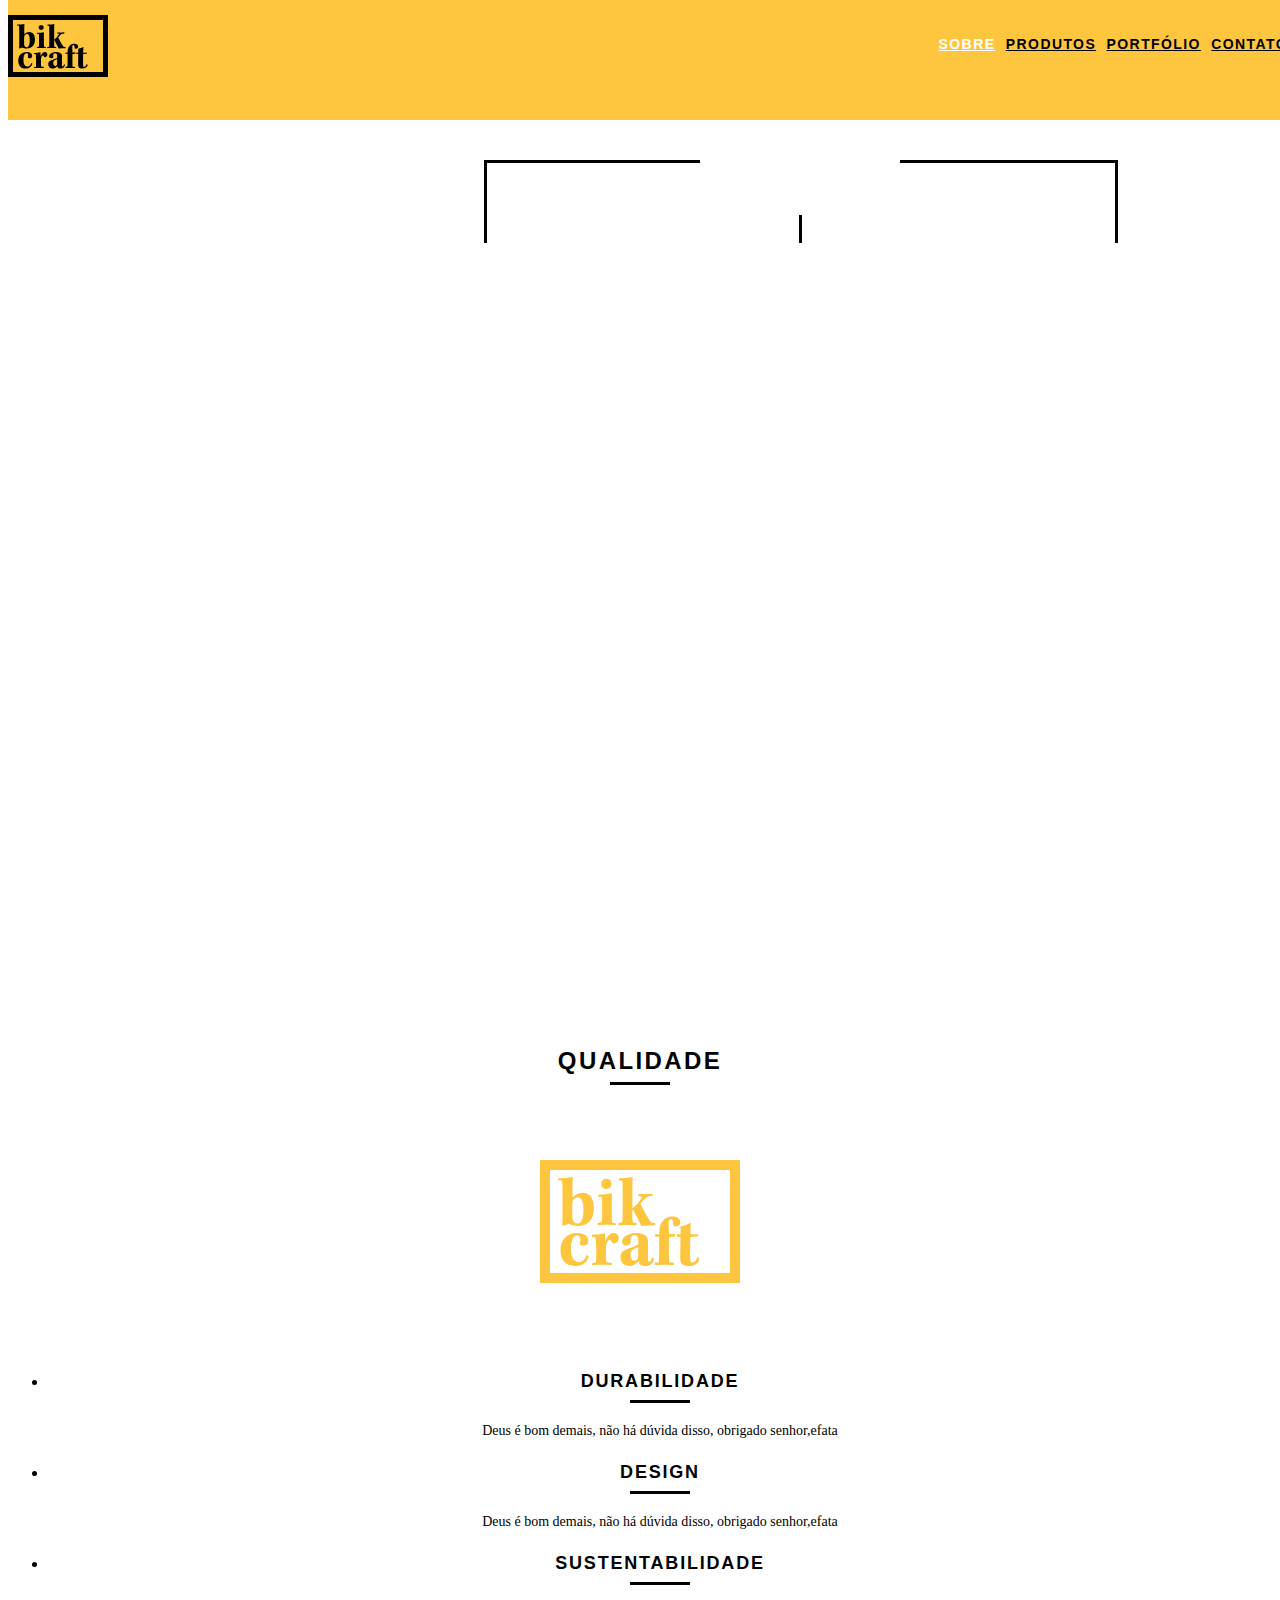
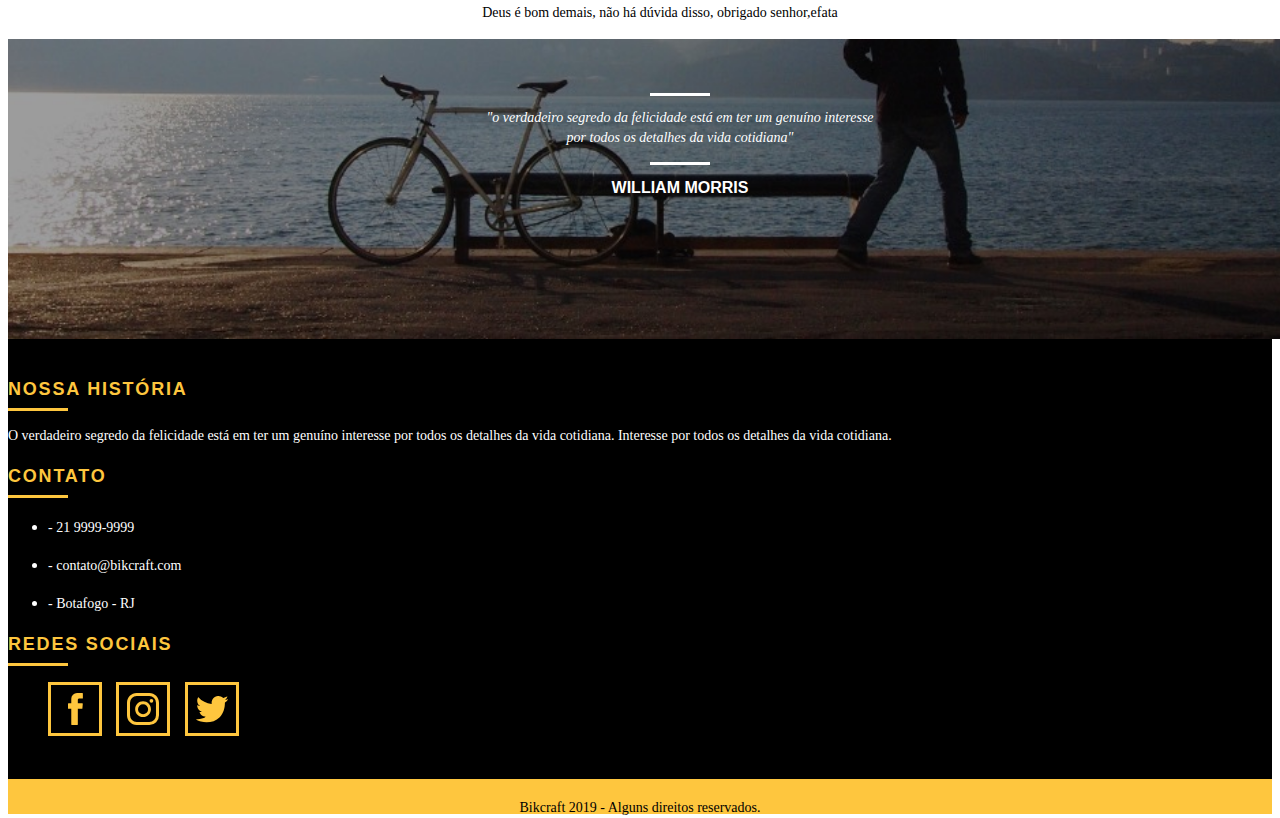
<file: sobre.html>
<!DOCTYPE html>
<html lang="pt-br">

<head>
	<meta charset="utf-8">
	<title>Bikcraft - Sobre</title>

	<meta name="description" content="Compre a sua bicicleta personalizada na Bikcraft. Possuímos modelos Passeio, Retrô e Esporte.">
	<meta property="og:type" content="website" />
	<meta property="og:title" content="Bikcraft - Sobre" />
	<meta property="og:description" content="Compre a sua bicicleta personalizada na Bikcraft. Possuímos modelos Passeio, Retrô e Esporte." />
	<meta property="og:url" content="http://bikcraft.com/sobre.html" />
	<meta property="og:image" content="http://bikcraft.com/img/og-image.png" />

	<meta name="viewport" content="width=device-width, initial-scale=1">

	<link rel="shortcut icon" href="favicon.ico">

	<!-- Otimização...
	<link rel="stylesheet" href="css/normalize.css">
	<link rel="stylesheet" href="css/reset.css">
	<link rel="stylesheet" href="css/grid.css">
	<link rel="stylesheet" href="css/style.css">
	<link rel="stylesheet" href="css/sobre.css">
	<link rel="stylesheet" href="css/responsivo.css">
	-->

	<link rel="stylesheet" href="css/style.css">


	<script>document.documentElement.classList.add("js")</script>
</head>

<body>
	<!--HEADER -->
	<header class="header">
		<div class="container">
			<a href="index.html" class="grid-4">
				<img src="./img/bikcraft.svg" alt="Bikcraft">
			</a>
			<nav class="grid-12 header-menu">
				<ul>
					<li><a href="sobre.html" class="menu_ativo">SOBRE</a></li>
					<li><a href="produtos.html">PRODUTOS</a></li>
					<li><a href="portfolio.html">PORTFÓLIO</a></li>
					<li><a href="contato.html">CONTATO</a></li>
				</ul>
			</nav>
		</div>
	</header>
	<!--INTRODUÇÃO-->
	<section class="introducao-interna introducao-interna-sobre">
		<div class="container">
			<h1 data-anime="400" class="subtitulo subtitulo-sobre fadeInDown">SOBRE</h1>
			<p data-anime="500" class="fadeInDown">"conheça mais sobre a bikcraft"</p>
		</div>
	</section>
	<!--HISTÓRIA,MISSÃO E VISÃO, VALORES-->
	<section class="missao-sobre container">
		<div data-anime="800" class="grid-10 fadeInDown">
			<h2 class="subtitulo subtitulo-historia-missao">HISTÓRIA,MISSÃO E VISÃO</h2>
			<p>O verdadeiro segredo da felicidade está em ter um genuíno interesse por todos os detalhes da vida cotidiana. Interesse por todos os detalhes da vida cotidiana.</p>

			<p>O verdadeiro segredo da felicidade está em ter um genuíno. interesse por todos os detalhes da vida cotidiana. Interesse por todos os detalhes da vida cotidiana.</p>
		</div>
		<div data-anime="800" class="grid-6 fadeInDown">
			<h2 class="subtitulo subtitulo-historia-missao">VALORES</h2>
			<ul>
				<li>
					<p>- Qualidade no processo com</p>
				</li>
				<li>
					<p>- Foco no cliente sem perder a</p>
				</li>
				<li>
					<p>- Diversão, preservando a</p>
				</li>
				<li>
					<p>- Natureza com sustentabilidade</p>
				</li>
			</ul>
		</div>
		<div data-anime="1200" class="grid-16 img-missao fadeInDown">
			<img src="./img/equipe-bikcraft.jpg" alt="equipe bikcraft">
		</div>
	</section>
	<!--QUALIDADE-->
	<section class="container qualidade qualidade-sobre">
		<h2 class="subtitulo">QUALIDADE</h3>
			<img src="./img/bikcraft-qualidade.svg" alt="bikcraft">
			<ul class="qualidade-lista">
				<li class="grid-1-3">
					<h3>DURABILIDADE</h3>
					<p>Deus é bom demais, não há dúvida disso, obrigado senhor,efata</p>
				</li>
				<li class="grid-1-3">
					<h3>DESIGN</h3>
					<p>Deus é bom demais, não há dúvida disso, obrigado senhor,efata</p>
				</li>
				<li class="grid-1-3">
					<h3>SUSTENTABILIDADE</h3>
					<p>Deus é bom demais, não há dúvida disso, obrigado senhor,efata</p>
				</li>
			</ul>
	</section>
	<!--QUEBRA-->
	<div class="quebra">
		<blockquote class="quote-externo container">
			<p>"o verdadeiro segredo da felicidade está em ter um genuíno
				interesse por todos os detalhes da vida cotidiana"</p>
			<cite>WILLIAM MORRIS</cite>
		</blockquote>
	</div>
	<!--FOOTER-->
	<footer>
		<div class="footer">
			<div class="container">
				<div class="grid-8 footer-historia">
					<h3 class="subtitulo">NOSSA HISTÓRIA</h3>
					<p>O verdadeiro segredo da felicidade está em ter um genuíno
						interesse por todos os detalhes da vida cotidiana. Interesse por todos
						os detalhes da vida cotidiana.</p>
				</div>

				<div class="grid-4 footer-contato">
					<h3 class=" subtitulo">CONTATO</h3>
					<ul>
						<li>
							<p>- 21 9999-9999</p>
						</li>
						<li>
							<p>- contato@bikcraft.com</p>
						</li>
						<li>
							<p>- Botafogo - RJ</p>
						</li>
					</ul>
				</div>
				<div class="grid-4 footer-redes">
					<h3 class="subtitulo">REDES SOCIAIS</h3>
					<ul>
						<li><a href="http://facebook.com" target="_blank"><img src="./img/redes-sociais/facebook.svg" alt="Facebook"></a></li>
						<li><a href="http://instagram.com" target="_blank"><img src="./img/redes-sociais/instagram.svg" alt="instagram"></a></li>
						<li><a href="http://twitter.com" target="_blank"><img src="./img/redes-sociais/twitter.svg" alt="twitter"></a></li>
					</ul>
				</div>
			</div>
		</div>

		<div class="copy">
			<div class="container">
				<p class="grid-16">Bikcraft 2019 - Alguns direitos reservados.</p>
			</div>
		</div>
	</footer>

	<script src="./js/simple-anime.js"></script>
	<script src="./js/simple-slide.js"></script>
	<script src="./js/script.js"></script>
</body>

</html>
</file>
<file: css/grid.css>
*,
*:before,
*:after {
  -webkit-box-sizing: border-box;
  -moz-box-sizing: border-box;
  box-sizing: border-box;
}

.container {
  width: 960px;
  margin: 0 auto;
  padding: 0px;
  position: relative;
}

.container:after,
.container:before {
  content: " ";
  display: table;
}

.container:after {
  clear: both;
}

.grid-1,
.grid-2,
.grid-3,
.grid-4,
.grid-5,
.grid-6,
.grid-7,
.grid-8,
.grid-9,
.grid-10,
.grid-11,
.grid-12,
.grid-13,
.grid-14,
.grid-15,
.grid-16,
.grid-1-3 {
  float: left;
  margin-left: 10px;
  margin-right: 10px;
}

.grid-1 {
  width: 40px;
}
.grid-2 {
  width: 100px;
}
.grid-3 {
  width: 160px;
}
.grid-4 {
  width: 220px;
}
.grid-5 {
  width: 280px;
}
.grid-6 {
  width: 340px;
}
.grid-7 {
  width: 400px;
}
.grid-8 {
  width: 460px;
}
.grid-9 {
  width: 520px;
}
.grid-10 {
  width: 580px;
}
.grid-11 {
  width: 640px;
}
.grid-12 {
  width: 700px;
}
.grid-13 {
  width: 760px;
}
.grid-14 {
  width: 820px;
}
.grid-15 {
  width: 880px;
}
.grid-16 {
  width: 940px;
}
.grid-1-3 {
  width: 300px;
}

@media only screen and (min-width: 788px) and (max-width: 979px) {
  .container {
    width: 768px;
  }
  .grid-1 {
    width: 28px;
  }
  .grid-2 {
    width: 76px;
  }
  .grid-3 {
    width: 124px;
  }
  .grid-4 {
    width: 172px;
  }
  .grid-5 {
    width: 220px;
  }
  .grid-6 {
    width: 268px;
  }
  .grid-7 {
    width: 316px;
  }
  .grid-8 {
    width: 364px;
  }
  .grid-9 {
    width: 412px;
  }
  .grid-10 {
    width: 460px;
  }
  .grid-11 {
    width: 508px;
  }
  .grid-12 {
    width: 556px;
  }
  .grid-13 {
    width: 604px;
  }
  .grid-14 {
    width: 652px;
  }
  .grid-15 {
    width: 700px;
  }
  .grid-16 {
    width: 748px;
  }
  .grid-1-3 {
    width: 236px;
  }
}

@media only screen and (max-width: 787px) {
  .container {
    width: 300px;
  }

  .grid-1,
  .grid-2,
  .grid-3,
  .grid-4,
  .grid-5,
  .grid-6,
  .grid-7,
  .grid-8,
  .grid-9,
  .grid-10,
  .grid-11,
  .grid-12,
  .grid-13,
  .grid-14,
  .grid-15,
  .grid-16,
  .grid-1-3 {
    width: 300px;
    margin: 0 0 20px 0;
    float: none;
  }
}
</file>
<file: css/style.css>
/*Estilos Gerais*/
body {
  font-family: Arial, Helvetica, sans-serif;
  height: 800px;
}
p {
  font-family: Georgia, "Times New Roman", Times, serif;
  font-size: 14px;
  line-height: 20px;
}

/*INTRODUÇÃO INTERNA*/
.introducao-interna {
  width: 100%;
  margin-top: 80px;
  text-align: center;
  height: 160px;
  color: #fff;
  background-size: cover;
}
.introducao-interna .subtitulo {
  padding-bottom: 0px;
  margin-top: 40px;
  font-size: 36px;
}
.introducao-interna .subtitulo:after {
  background-color: #fff;
}

/*BOTAO*/
.btn {
  border: solid;
  border-color: #fec63e;
  padding: 10px 25px;
  color: #fec63e;
  text-transform: uppercase;
  line-height: 20px;
  font-size: 14px;
  font-weight: bold;
  letter-spacing: 0.1em;
}
.btn:hover {
  color: #fff;
  border-color: #fff;
}

.btn-preto:hover {
  color: #000;
  border-color: #000;
}

/*SUBTITULO*/
.subtitulo {
  font-size: 24px;
  line-height: 30px;
  font-weight: bold;
  text-align: center;
  letter-spacing: 0.1em;
  padding-bottom: 50px;
}
.subtitulo:after {
  content: "";
  display: block;
  width: 60px;
  height: 3px;
  background-color: black;
  margin: 6px auto;
}
/*Fecha Estilos Gerais*/

/*header*/
.header {
  top: 0;
  position: fixed;
  width: 100%;
  height: 90px;
  background-color: #fec63e;
  padding: 15px 0;
  z-index: 10;
}

.header-menu {
  float: right;
  text-align: right;
}
.header ul li a.menu_ativo {
  color: #fff;
}

.header-menu ul {
  margin-top: 15px;
}

.header-menu ul li {
  display: inline-block;
  margin-left: 6px;
  margin-top: 5px;
}
.header-menu a {
  color: black;
  font-weight: bold;
  font-size: 14px;
  letter-spacing: 0.1em;
  padding: 10px 0;
}

.header-menu a:hover {
  color: #fff;
}

/*introdução*/
.introducao {
  width: 100%;
  margin-top: 80px;
  height: 375px;
  background: url(../img/bg.jpg);
  background-size: cover;
  text-align: center;
  padding-top: 100px;
}
.introducao h1 {
  font-size: 48px;
  text-transform: uppercase;
  font-weight: bold;
  color: #fff;
}
.quote-externo {
  max-width: 320px;
  margin: 0 auto;
  color: white;
  margin-bottom: 40px;
}
.quote-externo p {
  font-style: italic;
}
.quote-externo p:before,
.quote-externo p:after {
  content: "";
  display: block;
  width: 60px;
  height: 3px;
  background-color: white;
  margin: 14px auto 12px auto;
}
.quote-externo cite {
  font-style: normal;
  font-weight: bold;
}
/*Produtos*/
.produtos {
  padding: 60px 0;
}
.produtos-lista li {
  background-color: #fec63e;
  text-align: center;
}
.produtos-icone {
  background-color: black;
  text-align: center;
  padding: 20px;
}
.produtos-lista li h3 {
  text-transform: uppercase;
  font-size: 18px;
  font-weight: bold;
  line-height: 25px;
  padding-top: 5px;
  margin-top: 5px;
  letter-spacing: 0.1em;
}
.produtos-lista li h3:after {
  content: "";
  display: block;
  width: 60px;
  height: 3px;
  background-color: #000;
  margin: 2px auto;
}
.produtos-lista li p {
  padding: 20px 20px 20px 20px;
}
.call {
  text-align: center;
  padding-top: 40px;
  clear: both;
}
.call p {
  margin-bottom: 20px;
}
/*PORTIFOLIO*/
.portfolio {
  width: 100%;
  background-color: black;
  padding-bottom: 40px;
  margin-bottom: 30px;
}
.portifolio {
  width: 100%;
  background-color: black;
}
.portfolio .subtitulo {
  color: #fec63e;
  padding: 30px;
}
.portfolio .subtitulo:after {
  background-color: #fec63e;
}
.espassamento-img-bike {
  padding-top: 20px;
}
.portfolio .call {
  padding-top: 20px;
}
.portfolio .call p {
  color: #fff;
}
/*QUALIDADE*/
.qualidade:after {
  content: "";
  width: 634px;
  height: 83px;
  display: block;
  background-image: url("../img/linhas.svg");
  margin: 0 auto;
  position: absolute;
  top: 160px;
  right: 162px;
  z-index: -1;
}
.qualidade .subtitulo {
  padding-top: 0px;
}
.qualidade img {
  display: block;
  margin: 0 auto;
}
.qualidade-lista {
  padding-top: 60px;
  text-align: center;
}

.qualidade-lista li {
  padding: 0 40px;
}
.qualidade-lista li h3 {
  text-transform: uppercase;
  font-size: 18px;
  font-weight: bold;
  line-height: 25px;
  padding-top: 5px;
  margin-top: 5px;
  letter-spacing: 0.1em;
}
.qualidade-lista li h3:after {
  content: "";
  display: block;
  width: 60px;
  height: 3px;
  background-color: #000;
  margin: 6px auto;
}
/*QUEBRA*/
.quebra {
  width: 100%;
  height: 220px;
  background: url(../img/bg-footer.jpg) no-repeat center;
  background-size: cover;
  text-align: center;
  margin-top: 0px;
  padding: 40px;
}
.quebra .quote-externo {
  max-width: 400px;
}
.quebra-home {
  margin-top: 60px;
}
/*FOOTER*/
.footer {
  width: 100%;
  background-color: black;
  color: #fff;
  line-height: 25px;
  padding: 20px 0;
}

.footer .subtitulo {
  font-size: 18px;
  line-height: 25px;
  color: #fec63e;
  letter-spacing: 0.1em;
  padding: 0;
  text-align: left;
  margin-bottom: 15px;
}
.footer .subtitulo:after {
  content: "";
  height: 3px;
  width: 60px;
  background-color: #fec63e;
  margin: 6px 0px;
}

.footer-historia {
  padding-right: 40px;
}

.footer-redes ul li {
  display: inline-block;
  margin-right: 10px;
}

.footer-redes a {
  border: 3px solid#fec63e;
  display: block;
  padding: 8px;
}

.footer-redes a:hover {
  border-color: #fff;
}

.footer-redes a img {
  display: block;
}
/*COPYRIGHT*/
.copy {
  width: 100%;
  background-color: #fec63e;
  height: 30px;
  text-align: center;
  padding-top: 5px;
}

/*PG PORTIFOLIO*/
.introducao-interna-portfolio {
  background-image: url(../img/bg-portfolio.jpg);
}

.quote-introducao {
  width: 430px;
  text-align: center;
  padding: 30px 0;
  margin: 0 auto;
}
.quote-introducao p {
  font-size: 18px;
  font-family: Georgia, "Times New Roman", Times, serif;
  font-style: italic;
  margin-bottom: 10px;
}
.quote-introducao cite {
  margin-top: 10px;
  font-family: Arial, Helvetica, sans-serif;
  font-weight: bold;
  font-style: normal;
}
.portifolio {
  padding-top: 30px;
}

/*JS*/
.js [data-slide] {
  position: relative;
}
.js [data-slide] > * {
  position: absolute;
  top: 0px;
  opacity: 0;
}
.js [data-slide] > .active {
  position: relative;
  opacity: 1;
  transition: opacity 500ms;
  z-index: 1;
}
.js [data-slide-nav] {
  text-align: center;
  margin-top: 10px;
  padding-bottom: 40px;
}

.js [data-slide-nav] button {
  display: inline-block;
  width: 12px;
  height: 12px;
  border: none;
  padding: 0;
  margin: 4px;
  border-radius: 6px;
  text-indent: -99px;
  overflow: hidden;
  background-color: #1d1d1d;
}

.js [data-slide-nav] button.active {
  background-color: #fec63e;
}

.js [data-anime] {
  opacity: 0;
}
.fadeInDown {
  transform: translate3d(0, -20px, 0);
}
.js .anime {
  opacity: 1;
  transform: none;
  transition: opacity 800ms, transform 800ms;
}
</file>
<file: css/responsivo.css>
/*ESTILO PARA TABLET*/
@media only screen and (min-width: 788px) and (max-width: 979px) {
  .portfolio img {
    display: block;
    max-width: 100%;
  }

  .portifolio img {
    display: block;
    max-width: 100%;
  }

  /*PG PRODUTOS*/

  .subtitulo-grade {
    padding-top: 80px;
  }
  .passeio-caixa-1 {
    width: 508px;
    height: 222px;
  }

  .caixa-2 {
    width: 220px;
    height: 222px;
  }

  .caixa-2 img {
    padding: 40px 10px;
    width: 100%;
  }

  .caixa-3 img {
    width: 100%;
  }

  .caixa-4 p {
    padding: 10px 20px 112px;
    font-size: 14px;
  }

  .caixa-4 ul li {
    width: 181px;
  }
  .grid-um-pt2 {
    margin-top: 240px;
  }

  .esporte-caixa-1 {
    width: 508px;
    height: 222px;
  }

  .retro-caixa-1 {
    width: 508px;
    height: 222px;
  }

  .portifolio .espassamento-img-bike {
    margin-bottom: 60px;
  }

  .img-missao img {
    display: block;
    width: 100%;
  }

  /*QUALIDADE HOME*/
  .qualidade:after {
    right: 66px;
  }

  .qualidade-lista li {
    padding: 0;
  }
}

/*FOOTER*/
.footer-redes a {
  border: 3px solid#fec63e;
  display: block;
  padding: 3px;
}

/*ESTILO PARA SMARTPHONE*/
@media only screen and (max-width: 787px) {
  .header {
    position: relative;
    height: 190px;
  }

  .header img {
    margin: 0 100px 10px;
  }

  .header-menu {
    text-align: center;
  }
  .header-menu ul li {
    float: left;
  }

  .header-menu ul {
    margin-top: 0px;
  }

  .header-menu ul li a {
    display: block;
    border: 4px solid #000;
    width: 120px;
    height: 40px;
    margin: 2px;
    padding-top: 7px;
  }
  .header-menu ul li a:hover {
    border: 4px solid #fff;
  }

  .header-menu ul li:nth-child(odd) {
    margin-left: 27px;
  }
  .header ul li a.menu_ativo {
    border-color: #fff;
  }

  /*INTRODUÇÃO HOME*/
  .introducao-interna {
    margin-top: 0;
  }

  .portfolio img {
    display: block;
    max-width: 100%;
  }

  .introducao {
    width: 100%;
    margin-top: 80px;
    height: 375px;
    background: url(../img/bg-mobile.jpg);
    background-size: cover;
    text-align: center;
    padding-top: 100px;
  }

  .introducao {
    margin: 0;
    padding-top: 30px;
    height: 420px;
  }

  .introducao h1 {
    font-size: 36px;
  }
  /*PORTFOLIO HOME*/
  .portfolio img {
    display: block;
    max-width: 100%;
  }
  .espassamento-img-bike {
    padding-top: 2px;
  }

  .copy .grid-16 {
    margin: 0;
  }

  /*CALL HOME*/
  .call {
    padding-top: 20px;
  }

  .qualidade:after {
    background: none;
  }
  /*Sobre*/
  .subtitulo-historia-missao {
    padding-top: 15px;
  }

  .img-missao img {
    display: block;
    width: 100%;
  }

  .quote-introducao {
    padding-right: 125px;
  }

  .portifolio ul img {
    display: block;
    width: 100%;
  }
  /*PG CONTATO*/
  .subtitulo-contato {
    text-align: left;
  }

  /*PG PRODUTOS*/
  .passeio-caixa-1 {
    width: 100%;
    height: 132px;
  }
  .passeio-caixa-1 img {
    display: block;
    background-size: 100%;
  }

  .caixa-2 {
    background-color: black;
    height: 222px;
    width: 300px;
  }

  .caixa-2 img {
    padding: 40px 50px;
  }

  .subtitulo-grade {
    padding-top: 30px;
  }

  .caixa-3 img {
    display: block;
    width: 100%;
  }

  .grid-um-pt2 {
    margin-top: 20px;
  }

  .esporte-caixa-1 {
    width: 100%;
    height: 132px;
  }

  .retro-caixa-1 {
    width: 100%;
    height: 132px;
  }
  .caixa-4 ul li {
    width: 149px;
  }
  .caixa-4 p {
    padding: 20px 30px 120px;
  }
}
</file>
<file: Flexblog/css/style.css>
body,
h1,
h2,
p,
ul,
li,
a {
  margin: 0px;
  padding: 0px;
}

body {
  font-family: Nunito, Helvetica, sans-serif;
  color: #222222;
}

ul {
  list-style: none;
}

a {
  text-decoration: none;
}
img {
  display: block;
  max-width: 100%;
}
* {
  box-sizing: border-box;
}

/*SuperInfo*/

.super-info-bg {
  background-color: #122ab2;
  color: white;
}

.super-info-bg a {
  color: white;
}

.super-info {
  max-width: 960px;
  margin: 0 auto;
  display: flex;
  justify-content: space-between;
  flex-wrap: wrap;
}

.super-info a,
.super-info p {
  margin: 10px;
}

/*MENU*/
.menu-bg {
  background-color: #2c70ff;
}
.menu {
  display: flex;
  justify-content: space-between;
  min-height: 80px;
  max-width: 960px;
  margin: 0 auto;
  color: white;
  align-items: center;
  flex-wrap: wrap;
}

.menu ul {
  display: flex;
  flex-wrap: wrap;
}

.nav-menu a {
  color: white;
  padding: 10px;
  display: block;
}

.nav-menu a:hover {
  font-weight: bold;
}

.logo {
  font-size: 36px;
  margin: 0 10px;
  font-weight: bold;
}

/*INTRODUÇÃO*/

.introducao {
  line-height: 1;
  display: flex;
  margin: 0 auto;
  max-width: 960px;
  min-height: 200px;
  font-size: 48px;
  font-weight: bold;
  align-items: center;
  padding-left: 10px;
}
/*SOBRE*/

.sobre-info {
  flex: 2 1 300px;
}
.sobre {
  display: flex;
  max-width: 960px;
  margin: 0px auto;
  justify-content: space-between;
  flex-wrap: wrap;
  border-top: 2px solid #2c70ff;
  border-bottom: 2px solid #2c70ff;
  padding: 60px 10px;
}

.sobre-img {
  flex: 1 1 160px;
  margin: 0 10px;
  max-width: 100%;
}

.sobre h1 {
  font-size: 48px;
  font-weight: bold;
}

.sobre p {
  margin-top: 25px;
  font-size: 20px;
}

/*PRODUTOS*/

.produtos {
  max-width: 960px;
  margin: 0 auto;
}

.produtos h1 {
  font-size: 48px;
  margin: 60px 10px;
}

.container-produtos {
  display: flex;
  flex-wrap: wrap;
  align-items: flex-end;
}
.produtos-item {
  flex: 1 1 175px;
  font-size: 36px;
  margin: 10px;
  color: #a4a4a4;
}

.purple h2 {
  padding: 50px 10px;
  background: #f7f7f7;
  border-top: 8px solid #ae81ff;
}

.pink h2 {
  padding: 50px 10px;
  background: #f7f7f7;
  border-top: 8px solid #f9265e;
}

.blue h2 {
  padding: 50px 10px;
  background: #f7f7f7;
  border-top: 8px solid #66d9eb;
}

/*PREÇO*/

.preco {
  background: #f7f7f7;
  display: flex;
  padding: 60px;
  flex-wrap: wrap;
  align-items: flex-end;
}

.preco-item {
  border: 4px solid #ffffff;
  padding: 30px;
  flex: 1;
  margin: 10px;
  min-width: 260px;
}

.preco-item h2 {
  font-size: 48px;
  text-align: center;
  color: #a4a4a4;
  margin-top: 20;
}

.preco-item span {
  text-align: center;
  display: block;
  font-size: 48px;
  font-weight: bold;
  border-top: 4px solid white;
  border-bottom: 4px solid white;
  margin: 20px 0;
  padding: 10px 0;
}
.preco-item span sup {
  font-size: 20px;
}

.preco-item ul {
  font-size: 20px;
  font-style: italic;
  margin: 10px;
}

.preco-item li {
  display: flex;
  justify-content: space-between;
  align-items: center;
  margin-bottom: 15px;
}

.preco-item li:after {
  content: "";
  display: block;
  width: 5px;
  height: 5px;
  border-radius: 50%;
  background: #2c70ff;
}

.preco-item a {
  max-width: 300px;
  display: block;
  font-size: 36px;
  font-weight: bold;
  border: 4px solid black;
  padding: 5px 10px;
  color: black;
  margin: 20px auto;
  text-align: center;
}

.preco-item a:hover {
  color: #2c70ff;
  border-color: #2c70ff;
}

@media (max-width: 800px) {
  .preco {
    padding-left: 10px;
    padding-right: 10px;
  }
  .preco .preco-item:nth-child(3) {
    order: -3;
  }
  .preco .preco-item:nth-child(2) {
    order: -2;
  }
}

/*QUALIDADE*/

.qualidade {
  max-width: 960px;
  margin: 60px auto;
  display: flex;
  flex-wrap: wrap;
}

.qualidade-item {
  flex: 1 1 300px;
  margin: 20px 10px;
}

.qualidade-item h2 {
  font-size: 36px;
  color: #a4a4a4;
  font-weight: bold;
  margin-bottom: 10px;
}

.qualidade-item h2::before {
  content: "";
  width: 8px;
  height: 30px;
  display: inline-block;
  margin-right: 7px;
}

.qualidade-item:nth-of-type(3n + 1) h2::before {
  background: #ae81ff;
}
.qualidade-item:nth-of-type(3n + 2) h2::before {
  background: #f9265e;
}

.qualidade-item:nth-of-type(3n + 3) h2::before {
  background: #66d9eb;
}

.qualidade-item p {
  font-size: 20px;
  line-height: 28px;
  color: #aeaeae;
}

/*Newsletter*/

.newsletter {
  background: #f7f7f7;
  display: flex;
  justify-content: space-between;
  flex-wrap: wrap;
  padding: 60px calc((100% - 940px) / 2);
}

.newsletter-info {
  flex: 1 1 300px;
  margin: 0 0 0 10px;
}
.newsletter-info h1 {
  font-size: 48px;
  font-weight: bold;
  color: #a4a4a4;
}

.newsletter-info p {
  font-size: 20px;
  color: #a4a4a4;
  max-width: 250px;
  font-style: italic;
  margin-bottom: 10px;
}
.newsletter-info p:hover,
.newsletter-info h1:hover {
  color: #2c70ff;
}

.newsletter-form {
  flex: 2 1 260px;
  margin: 0 10px;
  align-self: center;
  display: flex;
  flex-wrap: wrap;
}

.newsletter-form input {
  border: 4px solid #2c70ff;
  background: transparent;
  flex: 3 1 200px;
  font-family: Nunito, Helvetica, sans-serif;
  padding: 10px;
  font-size: 20px;
}

.newsletter-form button {
  flex: 1 1 200px;
  font-family: Nunito, Helvetica, sans-serif;
  background: #2c70ff;
  padding: 15px 10px;
  border: 0;
  font-size: 38px;
  font-weight: bold;
  text-transform: uppercase;
  color: white;
  margin: 0;
  cursor: pointer;
}

.newsletter-form button:hover {
  background-color: #630fff;
}

/*FOOTER*/

footer {
  display: flex;
  background: #2c70ff;
  font-size: 36px;
  color: #122ab2;
  height: 200px;
  align-items: center;
}

footer p {
  flex: 1;
  text-align: center;
}
</file>
<file: css/sobre.css>
.introducao-interna-sobre {
  background: url("../img/bg-sobre.jpg") no-repeat center;
  background-size: cover;
}
.missao-sobre {
  text-align: left;
  margin-bottom: 60px;
}
.missao-sobre .subtitulo {
  text-align: left;
  padding-bottom: 20px;
  padding-top: 60px;
}
.missao-sobre .subtitulo::after {
  margin: 3px 0;
}

.qualidade-sobre {
  margin-bottom: 150px;
}
.img-missao {
  margin-top: 60px;
}
</file>
<file: css/contato.css>
.introducao-interna-contato {
  background: url("../img/bg-contato.jpg") no-repeat center;
  background-size: cover;
}

/*CONTATO*/

.contato {
  width: 100%;
  color: #000;
  margin-top: 30px;
}
.form {
  padding-right: 60px;
}
.form label {
  display: block;
  margin: 0px 0 4px;
  font-family: Georgia, "Times New Roman", Times, serif;
  font-size: 18px;
}

.form input {
  border: 4px solid #fec63e;
  background: none;
  width: 100%;
  padding: 7px 0;
  margin: 0 0 10px;
}

.form textarea {
  border: 4px solid #fec63e;
  background: none;
  width: 100%;
  padding: 7px 0;
}

.form button {
  background: none;
  border: solid #fec63e;
  color: #fec63e;
  margin: 15px 0 40px;
  height: 40px;
  width: 140px;
  font-weight: bold;
  letter-spacing: 0.1em;
  font-size: 14px;
}

.form button:hover {
  border: solid #fff;
  color: #fff;
}

.contato-dados h3 {
  font-size: 18px;
  color: #fec63e;
  font-family: Arial, Helvetica, sans-serif;
  font-weight: bold;
  text-transform: uppercase;
}
.contato-dados .h3-2 {
  margin-top: 40px;
}

.contato-dados ul {
  padding-right: 60px;
}
.contato-dados ul li {
  font-size: 14px;
  font-family: Georgia, "Times New Roman", Times, serif;
  display: list-item;
  padding: 10px 15px;
}
.contato-dados ul li:nth-child(odd) {
  background-color: #1d1d1d;
}
.contato-dados span {
  font-family: Georgia, "Times New Roman", Times, serif;
  display: block;
  font-size: 18px;
  line-height: 30px;
}

.contato-dados span:nth-of-type(2) {
  display: block;
  font-size: 18px;
}

.contato-dados p {
  margin: 8px 0;
}

.quebra-produto {
  margin-top: 0px;
}

.contato-dados span:nth-of-type(3) {
  margin-top: 40px;
}

.contato-dados span:nth-of-type(4) {
  margin-bottom: 40px;
}

.subtitulo-contato {
  color: #fec63e;
  padding-bottom: 5px;
}

.subtitulo-contato::after {
  background-color: #fff;
}

/*map*/

.map {
  background: url(../img/endereco-bikcraft.jpg) no-repeat center;
  width: 100%;
  height: 280px;
  margin-bottom: 60px;
}
</file>
<file: css/produtos.css>
.introducao-interna-produtos {
  background: url("../img/bg-produtos.jpg") no-repeat center;
  background-size: cover;
}
.passeio-caixa-1 {
  background: url("../img/produtos/bikcraft-passeio-1.jpg") no-repeat center;
  width: 640px;
  height: 280px;
  background-size: cover;
}
.subtitulo-grade {
  font-size: 36px;
  font-family: Arial, Helvetica, sans-serif;
  font-weight: bold;
  color: #fff;
  text-align: center;
  padding-top: 110px;
}
.subtitulo-grade:after {
  content: "";
  width: 60px;
  background-color: #fff;
  height: 3px;
  margin: 6px auto;
  display: block;
}
.subtitulo-grade:before {
  content: "";
  width: 60px;
  background-color: #fff;
  height: 3px;
  margin: 6px auto;
  display: block;
}

.caixa-2 {
  background-color: black;
  height: 280px;
  width: 280px;
}
.caixa-2 img {
  padding: 70px 40px;
}

.grid-um {
  margin-top: 60px;
}
.grid-um-pt2 {
  margin-top: 295px;
}
.caixa-4 p {
  background-color: #000;
  color: #fff;
  padding: 42px 60px 140px;
  font-size: 18px;
  line-height: 25px;
  font-family: Georgia, "Times New Roman", Times, serif;
  margin-bottom: -100px;
}

.caixa-4 ul li {
  padding-top: 15px;
  float: left;
  width: 229px;
  height: 49px;
  font-weight: bold;
  text-align: center;
  background-color: #fec63e;
  font-size: 18px;
}

.caixa-4 ul li:nth-child(even) {
  margin-left: 2px;
}
.caixa-4 ul li:nth-child(1),
.caixa-4 ul li:nth-child(2) {
  margin-bottom: 2px;
}
/*esporte*/

.esporte-caixa-1 {
  background: url("../img/produtos/bikcraft-esporte-1.jpg") no-repeat center;
  width: 640px;
  height: 280px;
  background-size: cover;
}

/*retro*/

.retro-caixa-1 {
  background: url("../img/produtos/bikcraft-retro-1.jpg") no-repeat center;
  width: 640px;
  height: 280px;
  background-size: cover;
}

/*ORÇAMENTO*/

.orcamento {
  width: 100%;
  background-color: black;
  color: #fff;
  margin-top: 60px;
}
.form {
  padding-right: 60px;
}
.form label {
  display: block;
  margin: 0px 0 4px;
  font-family: Georgia, "Times New Roman", Times, serif;
  font-size: 18px;
}

.form input {
  border: 4px solid #fec63e;
  background: none;
  width: 100%;
  padding: 7px 0;
  margin: 0 0 10px;
}

.form textarea {
  border: 4px solid #fec63e;
  background: none;
  width: 100%;
  padding: 7px 0;
}

.form button {
  background: none;
  border: solid #fec63e;
  color: #fec63e;
  margin: 15px 0 40px;
  height: 40px;
  width: 140px;
  font-weight: bold;
  letter-spacing: 0.1em;
  font-size: 14px;
}

.form button:hover {
  border: solid #fff;
  color: #fff;
}

.orcamento .subtitulo {
  margin-top: 30px;
  color: #fec63e;
}
.orcamento .subtitulo:after {
  background-color: #fec63e;
}

.orcamento-dados h3 {
  font-size: 18px;
  color: #fec63e;
  font-family: Arial, Helvetica, sans-serif;
  font-weight: bold;
  text-transform: uppercase;
}
.orcamento-dados .h3-2 {
  margin-top: 40px;
}

.orcamento-dados ul {
  padding-right: 60px;
}
.orcamento-dados ul li {
  font-size: 14px;
  font-family: Georgia, "Times New Roman", Times, serif;
  display: list-item;
  padding: 10px 15px;
}
.orcamento-dados ul li:nth-child(odd) {
  background-color: #1d1d1d;
}
.orcamento-dados span {
  font-family: Georgia, "Times New Roman", Times, serif;
  display: block;
  font-size: 18px;
  line-height: 30px;
}

.orcamento-dados span:nth-of-type(2) {
  display: block;
  font-size: 18px;
}

.orcamento-dados p {
  margin: 8px 0;
}

.quebra-produto {
  margin-top: 0px;
}

.orcamento input {
  color: #fff;
  padding-left: 10px;
}
</file>
